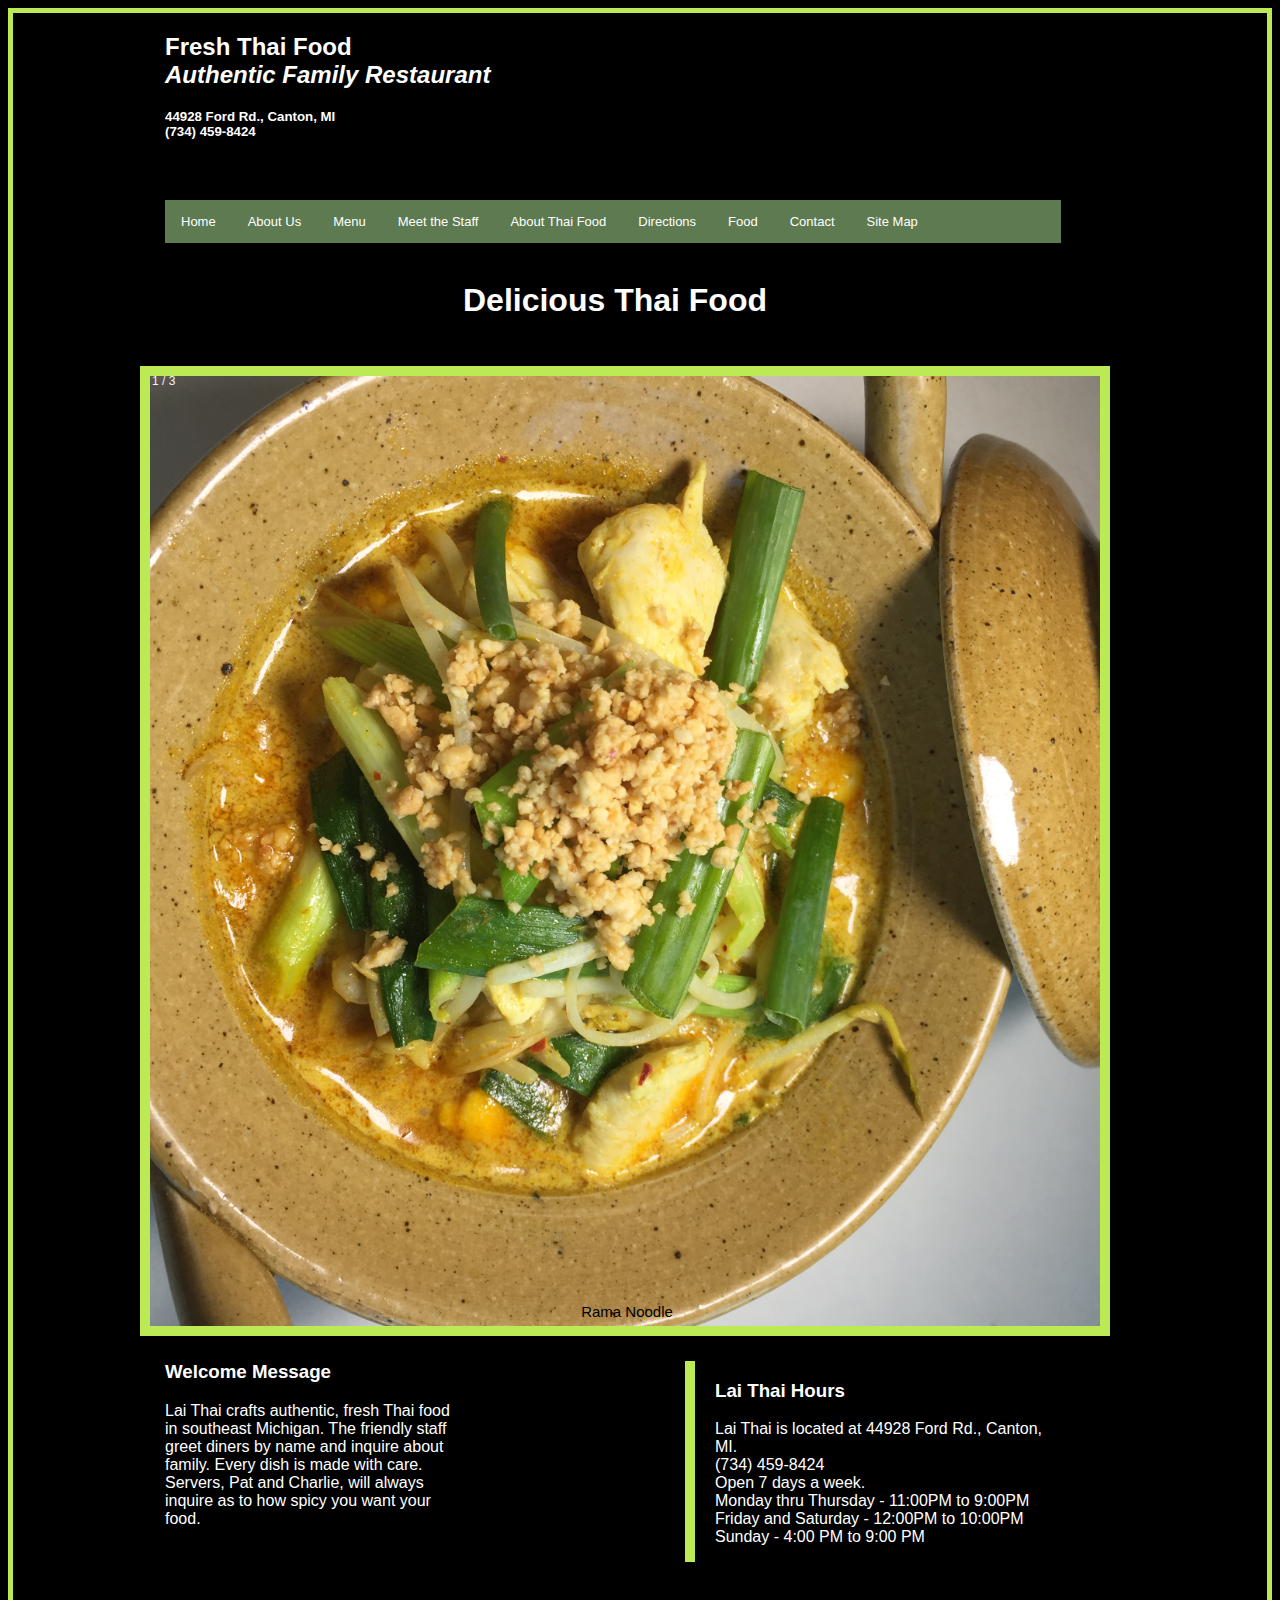
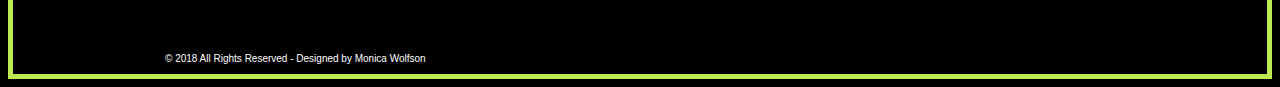
<file: index.html>
<!DOCTYPE html>
	<html>
		<head>
			<title> Lai Thai</title>
				<meta charset="UTF-8">
					<link rel="stylesheet" type="text/css" href="laithai.css">
				<meta name="keywords" content="thailand, food, thai, lai thai, canton, michigan">

			</head>
			<body>
				<div id="page-wrap">
					<header class="header">
							<h2>Fresh Thai Food <br>
								<span>Authentic Family Restaurant</span></h2>
								<h5>44928 Ford Rd., Canton, MI<br>
								(734) 459-8424 </h5>
 						</header>
							<nav>
								<ul>
									<li> <a class="Home" href="laithaimichigan.html"> Home </a> </li>
									<li><a class="About Us" href="aboutus.html"> About Us </a></li>
									<li><a class="Menu" href="menu.html">Menu</a></li>
									<li><a class="Meet The Staff" href="meetthestaff.html">Meet the Staff</a></li>
									<li><a class="About Thai Food" href="aboutthaifood.html">About Thai Food</a></li>
									<li><a class="Directions" href="directions.html">Directions</a></li>
									<li><a class="Food" href="food.html">Food</a></li>
									<li><a class="Contact" href="contactus.html">Contact</a> </li>
									<li><a class="Site Map" href="sitemap.html"> Site Map</a></li>
								</ul>
							</nav>
							<section id="maincontent">
									<h1> Delicious Thai Food </h1>
									<div class="slideshow-container">

									  <!-- Full-width images with number and caption text -->
									  <div class="mySlides fade">
									    <div class="numbertext">1 / 3</div>
									    <img src="./images/ramanoodle.jpg" style="width:100%">
									    <div class="text">Rama Noodle</div>
									  </div>

									  <div class="mySlides fade">
									    <div class="numbertext">2 / 3</div>
									    <img src="./images/img_0351.jpg" style="width:100%">
									    <div class="text">Pineapple Crispy Chicken</div>
									  </div>

									  <div class="mySlides fade">
									    <div class="numbertext">3 / 3</div>
									    <img src= "./images/basilfriedrice.jpg" style="width:100%">
									    <div class="text">Basil Fried Rice</div>
									  </div>

									<script>
									var slideIndex = 0;
										showSlides();
									function showSlides() {
  								  var i;
  								  var slides = document.getElementsByClassName("mySlides");
  								  for (i = 0; i < slides.length; i++) {
      						  slides[i].style.display = "none";
  							  }
    						slideIndex++;
    								if (slideIndex > slides.length) {slideIndex = 1}
    						slides[slideIndex-1].style.display = "block";
    						setTimeout(showSlides, 2000); // Change image every 2 seconds
								}
								</script>
	</section>
							<div class="hours">
									<h3> Lai Thai Hours </h3>
										<p>Lai Thai is located at 44928 Ford Rd., Canton, MI.<br> (734) 459-8424 <br>
											Open 7 days a week. <br>
											Monday thru Thursday - 11:00PM to 9:00PM <br>
											Friday and Saturday - 12:00PM to 10:00PM <br>
											Sunday - 4:00 PM to 9:00 PM</p>
							</div>
							<div class="welcome">
									<h3> Welcome Message </h3>
										<p>Lai Thai crafts authentic, fresh Thai food in southeast
			 							Michigan. The friendly staff greet diners by name and inquire
			 							about family. Every dish is made with care. Servers, Pat and
			 							Charlie, will always inquire as to how spicy you want your food.</p>
							</div>
					<footer>
									<p>&copy; 2018 All Rights Reserved - Designed by Monica Wolfson</p>
					</footer>
							</div>
		</body>
</html>
</file>
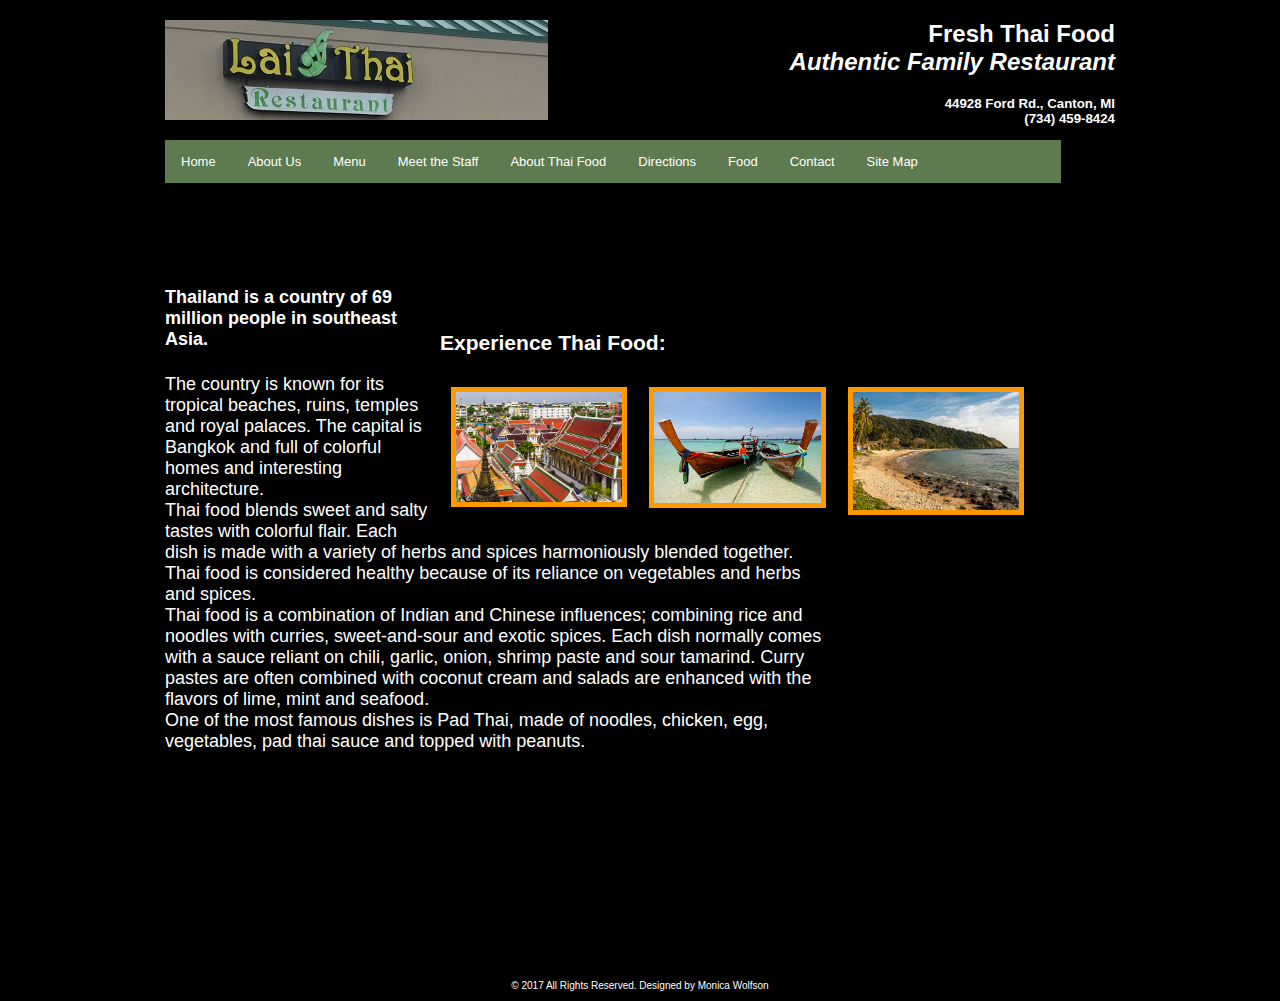
<file: aboutthaifood.html>
<!DOCTYPE html>
<html>
	<head>
		<title>About Thai Food/Lai Thai</title>
			<meta charset="UTF-8">
				<link rel="stylesheet" type="text/css" href="aboutthaifood.css">
			<meta name="keywords" content="thailand, food, thai, lai thai, canton, michigan" />
	</head>
		<body>
			<div id="page-wrap">
				<header class="header">
					<h2>Fresh Thai Food <br>
						<span>Authentic Family Restaurant</span></h2>
							<h5>44928 Ford Rd., Canton, MI<br>
							(734) 459-8424 </h5>
 				</header>
						<nav>
							<ul>
								<li> <a class="home" href="laithaimichigan.html"> Home </a> </li>
								<li><a class="about Us" href="aboutus.html"> About Us </a></li>
								<li><a class="menu" href="menu.html">Menu</a></li>
								<li><a class="meet the Staff" href="meetthestaff.html">Meet the Staff</a></li>
								<li><a class="about thai food" href="aboutthaifood.html">About Thai Food</a></li>
								<li><a class="directions" href="directions.html">Directions</a></li>
								<li><a class="food" href="food.html">Food</a></li>
								<li><a class="contact" href="contactus.html">Contact</a> </li>
								<li><a class="site map" href="sitemap.html"> Site Map</a></li>
						</ul>
					</nav>
				<section id="maincontent">
					<h3> Experience Thai Food: </h3>
						<a href="https://www.flickr.com/photos/kumaravel/9493618641/in/[base64]">
							<img src="./images/thailandrooftops.jpg" alt="Colorful rooftops of Thailand"></a>
						<a href="https://www.flickr.com/photos/71267357@N06/24605696102/in/[base64]">
							<img src="./images/thailandboats.jpg" alt="Boats ashore on beach in Thailand"></a>
						<a href="https://www.flickr.com/photos/132646954@N02/17334056675/in/[base64]">
							<img src="./images/thailandbeach.jpg" alt="Thailand Beach"></a>
				</section>
				<section id="sidebar">
							<br>
							<br>
							<br>
						<h4>Thailand is a country of 69 million people in southeast Asia.</h4>
			 				<p>The country is known for its tropical beaches,
								ruins, temples and royal palaces. The capital is Bangkok and full of colorful homes and interesting architecture. <br>
								Thai food blends sweet and salty tastes with colorful flair. Each dish is made with a variety of herbs and spices
				 				harmoniously blended together. Thai food is considered healthy because of its reliance on vegetables and herbs and spices. <br>
								Thai food is a combination of Indian and Chinese influences; combining rice and noodles with curries, sweet-and-sour and exotic spices. Each dish normally comes with a sauce reliant on chili, garlic, onion, shrimp paste and sour tamarind. Curry pastes are often combined
				 				with coconut cream and salads are enhanced with the flavors of lime, mint and seafood. <br>
				 				One of the most famous dishes is Pad Thai, made of noodles, chicken, egg, vegetables, pad thai sauce and topped with peanuts. </p>
				</section>
		<footer>
							<p>&copy; 2017 All Rights Reserved. Designed by Monica Wolfson</p>
		</footer>
			</div>
	</body>
</html>
</file>
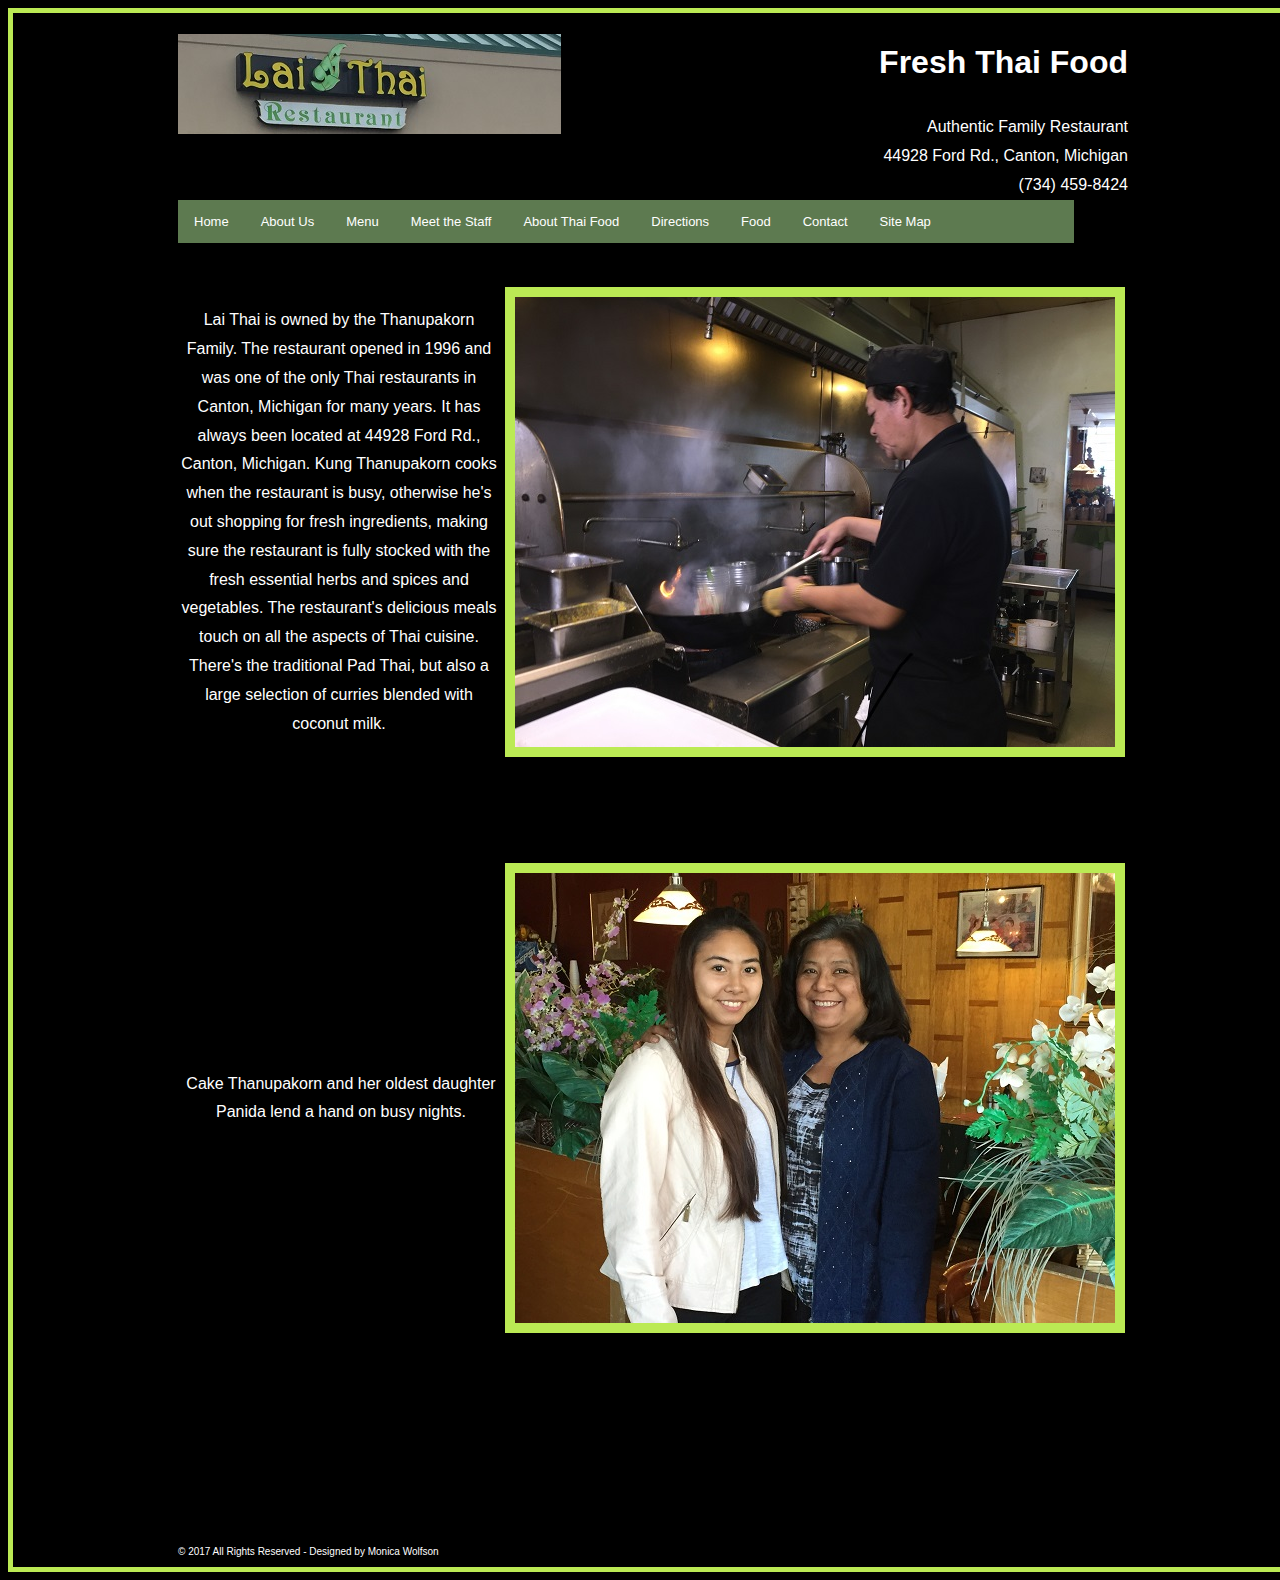
<file: aboutus.html>
<!DOCTYPE html>

<html>
	<head>
		<title> About Us - Lai Thai</title>
			<meta charset="UTF-8">
				<link rel="stylesheet" type="text/css" href="aboutus.css">
		<meta name="keywords" content="thailand, food, thai, lai thai, canton, michigan" />
	</head>
	<body>
			<div id="page-wrap">
				<div class="container">
  <div class="jumbotron">
    <h1> Fresh Thai Food</h1>
    <p>Authentic Family Restaurant <br>
		44928 Ford Rd., Canton, Michigan <br>
	(734) 459-8424</p>
  </div>
</div>
				<nav>
					<ul>
						<li><a class="home" href="laithaimichigan.html"> Home </a></li>
						<li><a class="About Us" href="aboutus.html"> About Us </a></li>
						<li><a class="Menu" href="menu.html">Menu</a></li>
						<li><a class="Meet The Staff" href="meetthestaff.html">Meet the Staff</a></li>
						<li><a class="About Thai Food" href="aboutthaifood.html">About Thai Food</a></li>
						<li><a class="Directions" href="directions.html">Directions</a></li>
						<li><a class="Food" href="food.html">Food</a></li>
						<li><a class="Contact" href="contactus.html">Contact</a> </li>
						<li><a class="Site Map" href="sitemap.html"> Site Map</a></li>
				</ul>
			</nav>
<table>
				<tr>
						<td> Lai Thai is owned by the Thanupakorn Family. The restaurant opened in 1996 and was one of the only Thai restaurants in Canton, Michigan for many years. It has always been located at 44928 Ford Rd., Canton, Michigan. Kung Thanupakorn cooks when the restaurant is busy, otherwise he's out shopping for fresh ingredients, making sure the restaurant is fully stocked with the fresh essential herbs and spices and vegetables. The restaurant's delicious meals touch on all the aspects of Thai cuisine. There's the traditional Pad Thai, but also a large selection of curries blended with coconut milk. <td>
						<td> <img src="./images/kung2.jpg" alt="Kung Thanupakorn is the owner of Lai Thai in Canton, Michigan."></td>
				</tr>
</table>
<table>
				<tr>
						<td>Cake Thanupakorn and her oldest daughter Panida lend a hand on busy nights. </td>
						<td> <img src="./images/panidaandmom2.jpg" alt="Cake Thanupakorn owns Lai Thai with her husband, Kung. Panida is her oldest daughter.">
</table>
	<footer>
								<p>&copy; 2017 All Rights Reserved - Designed by Monica Wolfson</p>
	</footer>
			</div>
</body>
</html>
</file>
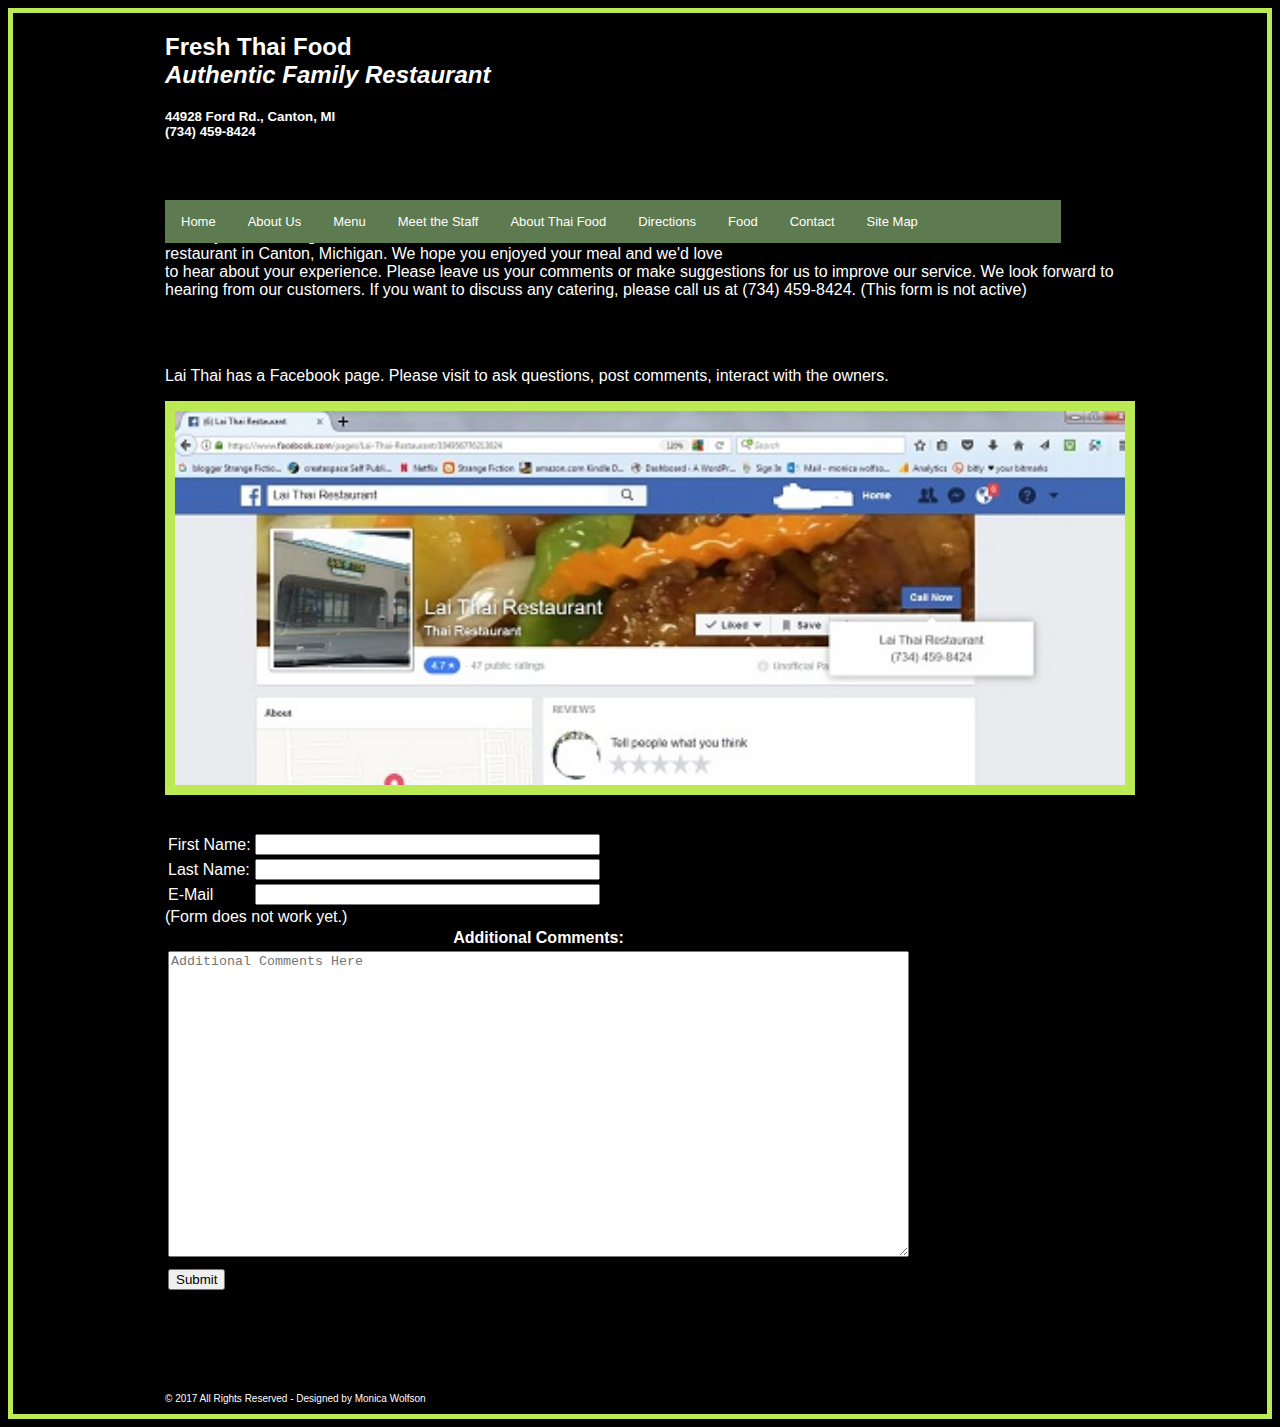
<file: contactus.html>
<!DOCTYPE html>
	<html>
		<head>
			<title> Lai Thai</title>
				<meta charset="UTF-8">
					<link rel="stylesheet" type="text/css" href="laithai.css">
				<meta name="keywords" content="thailand, food, thai, lai thai, canton, michigan" />
			</head>
			<body>
				<div id="page-wrap">
					<header class="header">
							<h2>Fresh Thai Food <br>
								<span>Authentic Family Restaurant</span></h2>
								<h5>44928 Ford Rd., Canton, MI<br>
								(734) 459-8424 </h5>
 						</header>
							<nav>
								<ul>
									<li> <a class="Home" href="laithaimichigan.html"> Home </a> </li>
									<li><a class="About Us" href="aboutus.html"> About Us </a></li>
									<li><a class="Menu" href="menu.html">Menu</a></li>
									<li><a class="Meet The Staff" href="meetthestaff.html">Meet the Staff</a></li>
									<li><a class="About Thai Food" href="aboutthaifood.html">About Thai Food</a></li>
									<li><a class="Directions" href="directions.html">Directions</a></li>
									<li><a class="Food" href="food.html">Food</a></li>
									<li><a class="Contact" href="contactus.html">Contact</a> </li>
									<li><a class="Site Map" href="sitemap.html"> Site Map</a></li>
								</ul>
							</nav>
								<p id="remarks"> Thank you for visiting Lai Thai, the authentic, fresh Thai food<br>
			 					restaurant in Canton, Michigan. We hope you enjoyed your meal and we'd love <br>
								to hear about your experience. Please leave us your comments or make
								suggestions for us to improve our service. We look forward to hearing from our customers.
								If you want to discuss any catering, please call us at (734) 459-8424. (This form is not active)</p>
									<br>
									<br>
								<p> Lai Thai has a Facebook page. Please visit to ask questions, post comments, interact with the owners. </p>
									<a href="https://www.facebook.com/pages/Lai-Thai-Restaurant/104956776213824">
										<img src="./images/facebook.jpg" alt="This is a link to Lai Thai's Facebook page."></a>
									<br>
									<br>
				<table>
						<tr>
							<td>First Name:</td>
							<td ><input name="username" type="text" size="40"></td>
						</tr>
						<tr>
							<td>Last Name:</td>
							<td><input name="username" type="text" size="40"></td>
						</tr>
						<tr>
							<td>E-Mail</td>
							<td><input name="E-mail" type="text" size="40"></td>
						</tr>
				</table>
				<table id="textarea">
						<tr>
							<th >Additional Comments:</th>
						</tr>
						<tr>
							<td><textarea rows="20" cols="90" placeholder="Additional Comments Here"></textarea></td>
						</tr>
						<tr> (Form does not work yet.)
				</table>
				<table id="comments">
						<tr>
							<td class="label_col">
								<input name="submit" type="submit" value="Submit">
							</td>
						</tr>
						</table>
		<footer>
							<p>&copy; 2017 All Rights Reserved - Designed by Monica Wolfson</p>
		</footer>
			</div>
		</form>
	</body>
</html>
</file>
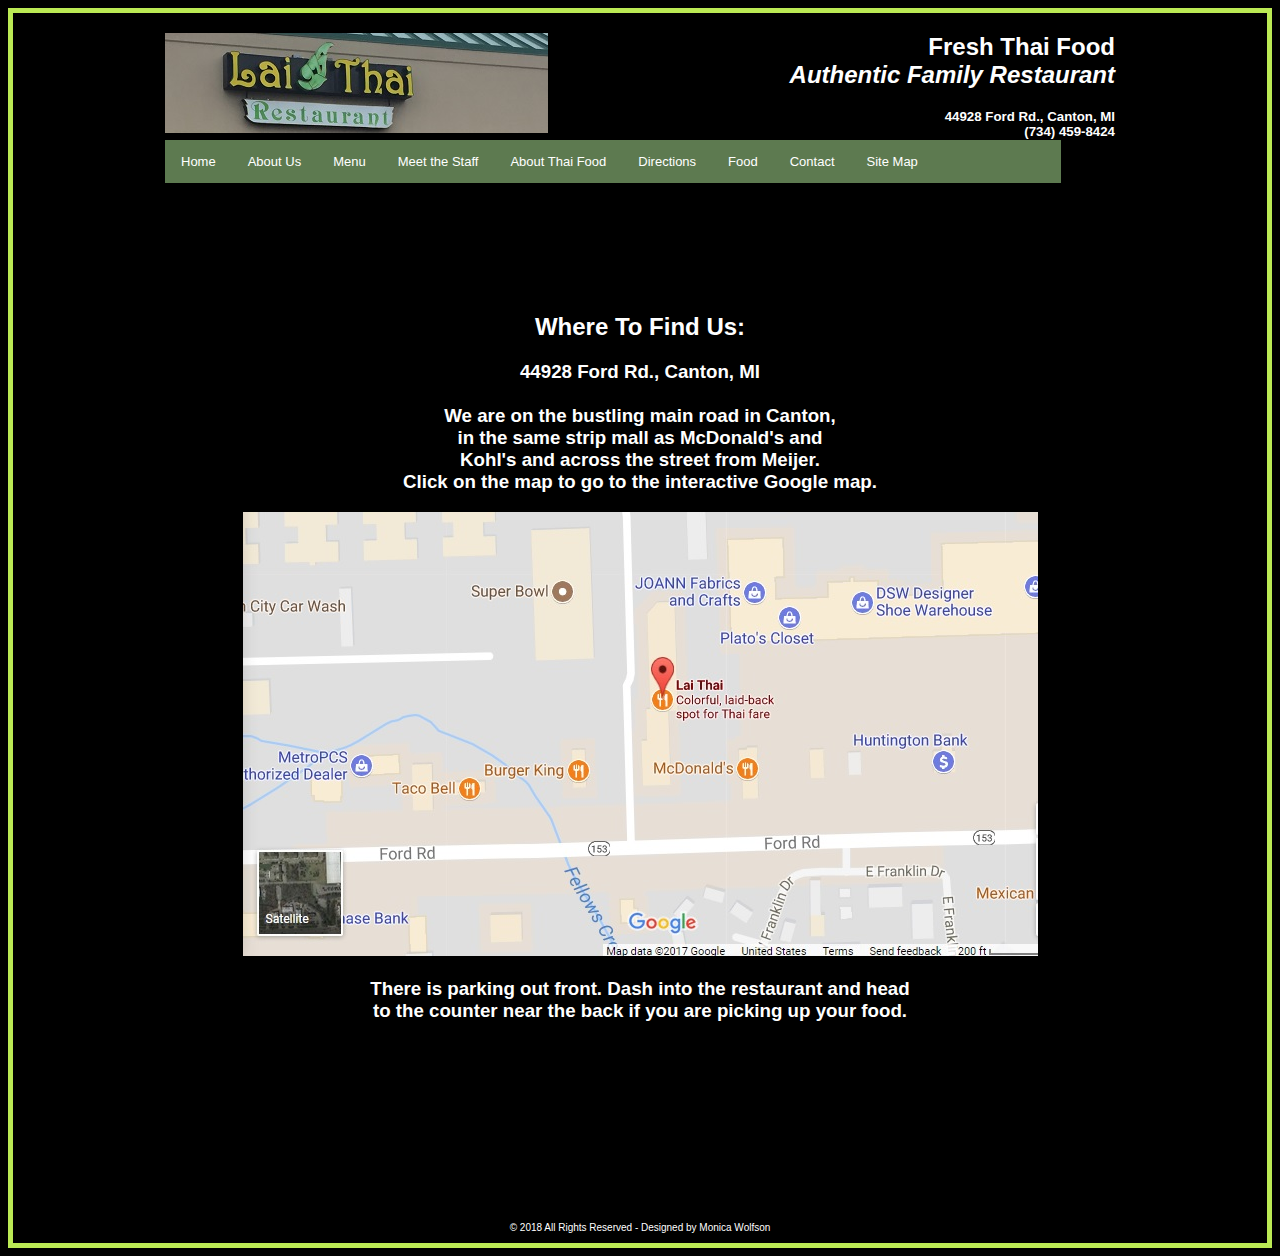
<file: directions.html>
<!DOCTYPE html>
<html>
	<head>
		<title> Lai Thai</title>
			<meta charset="UTF-8">
				<link rel="stylesheet" type="text/css" href="directions.css">
			<meta name="keywords" content="thailand, food, thai, lai thai,canton, michigan">
	</head>
	<body>
			<div id="page-wrap">
				<header>
					<h2>Fresh Thai Food <br>
						<span>Authentic Family Restaurant</span></h2>
						<h5>44928 Ford Rd., Canton, MI<br>
							(734) 459-8424 </h5>
 				</header>
				<nav>
					<ul>
						<li><a class="Home" href="laithaimichigan.html"> Home </a></li>
						<li><a class="About Us" href="aboutus.html"> About Us </a></li>
						<li><a class="Menu" href="menu.html">Menu</a></li>
						<li><a class="Meet The Staff" href="meetthestaff.html">Meet the Staff</a></li>
						<li><a class="About Thai Food" href="aboutthaifood.html">About Thai Food</a></li>
						<li><a class="Directions" href="directions.html">Directions</a></li>
						<li><a class="Food" href="food.html">Food</a></li>
						<li><a class="Contact" href="contactus.html">Contact</a> </li>
						<li><a class="Site Map" href="sitemap.html"> Site Map</a></li>
					</ul>
				</nav>
			<div class="map">
					<h2> Where To Find Us: </h2>
						<h3>44928 Ford Rd., Canton, MI<br> <br>
							We are on the bustling main road in Canton, <br>
							in the same strip mall as McDonald's and <br>
							Kohl's and across the street from Meijer. <br>
							Click on the map to go to the interactive Google map.</h3>
								<a href="https://www.google.com/maps/place/lai+thai/@42.3231243,-83.4851749,17z/data=!3m1!4b1!4m5!3m4!1s0x883b53a1f56e8749:0x960c9caddcbc222c!8m2!3d42.3231243!4d-83.4829862">
									<img src="./images/map.jpg" alt="This is a Google Map showing the location of Lai Thai."></a>
										<br>
								<h3>There is parking out front. Dash into the restaurant and head<br>
				 				to the counter near the back if you are picking up your food. </h3>
				</div>
		<footer>
						<p>&copy; 2018 All Rights Reserved - Designed by Monica Wolfson</p>
		</footer>
				</div>
	</body>
</html>
</file>
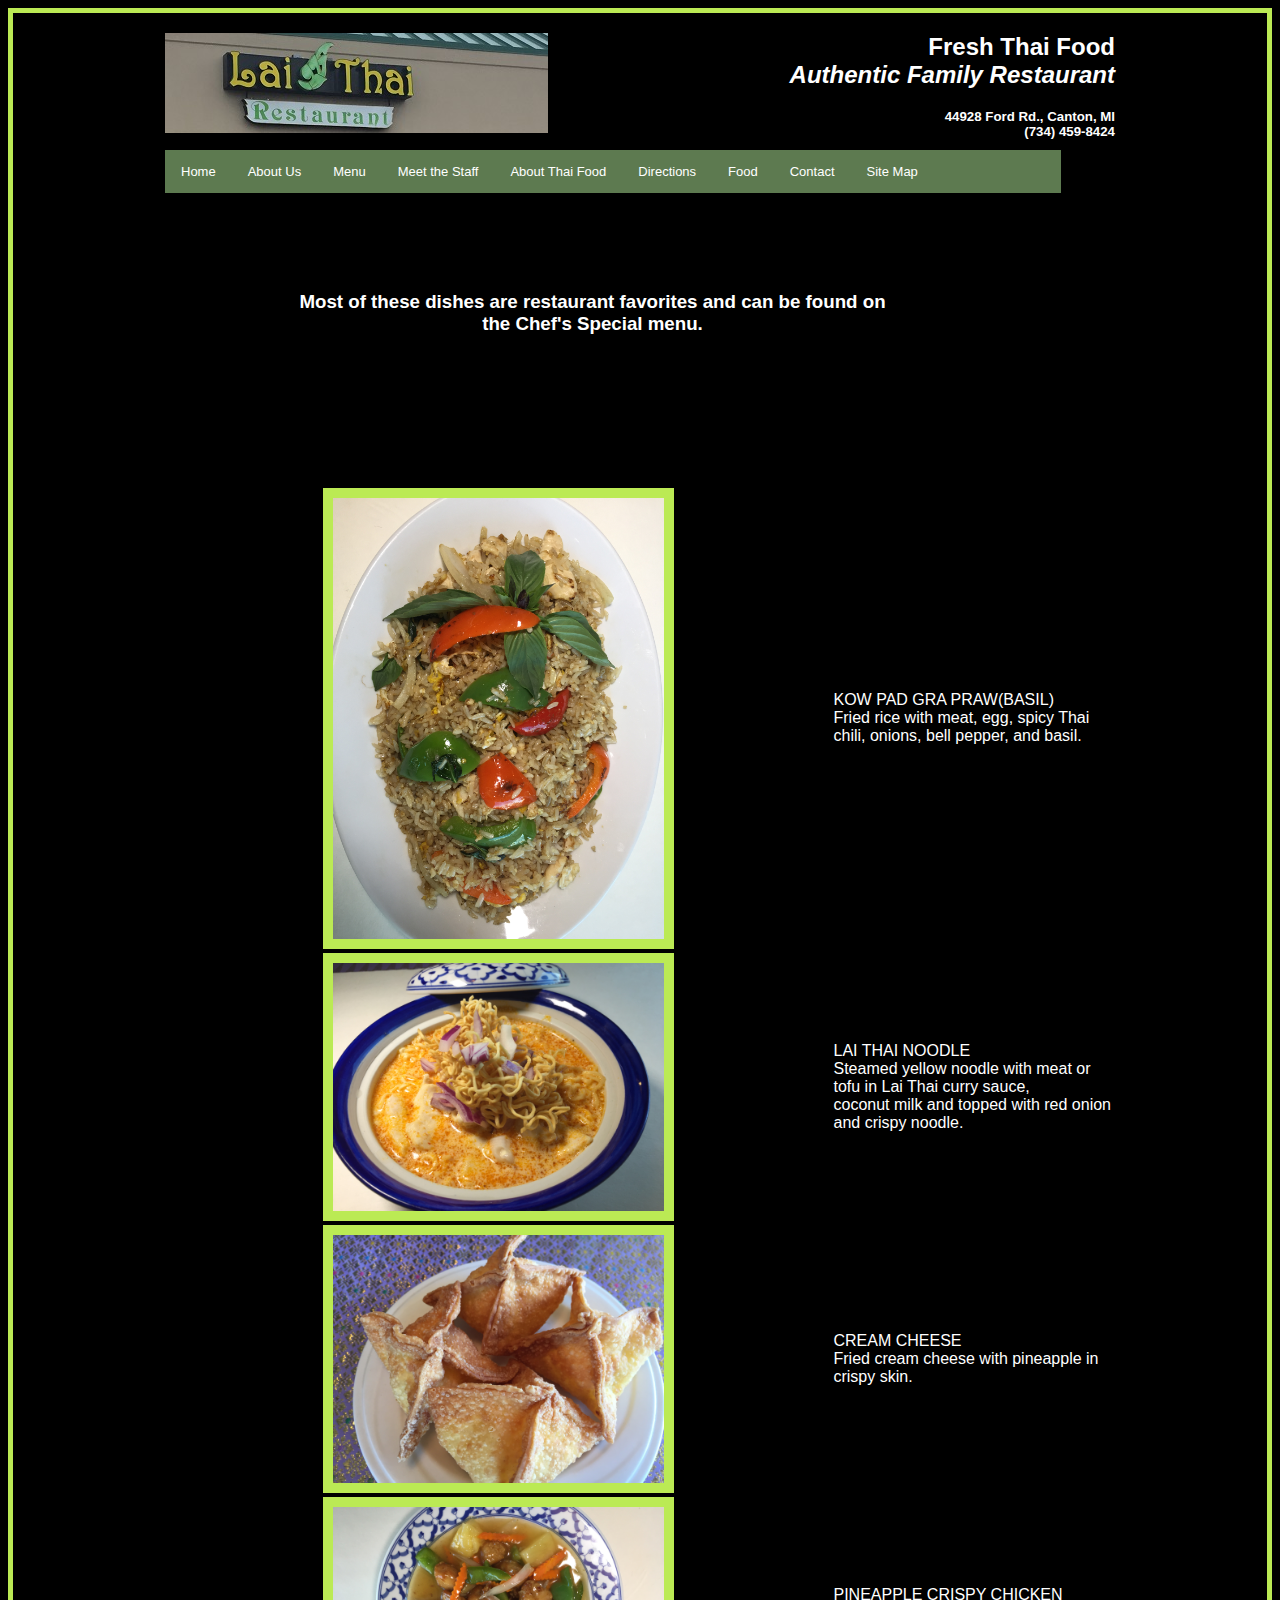
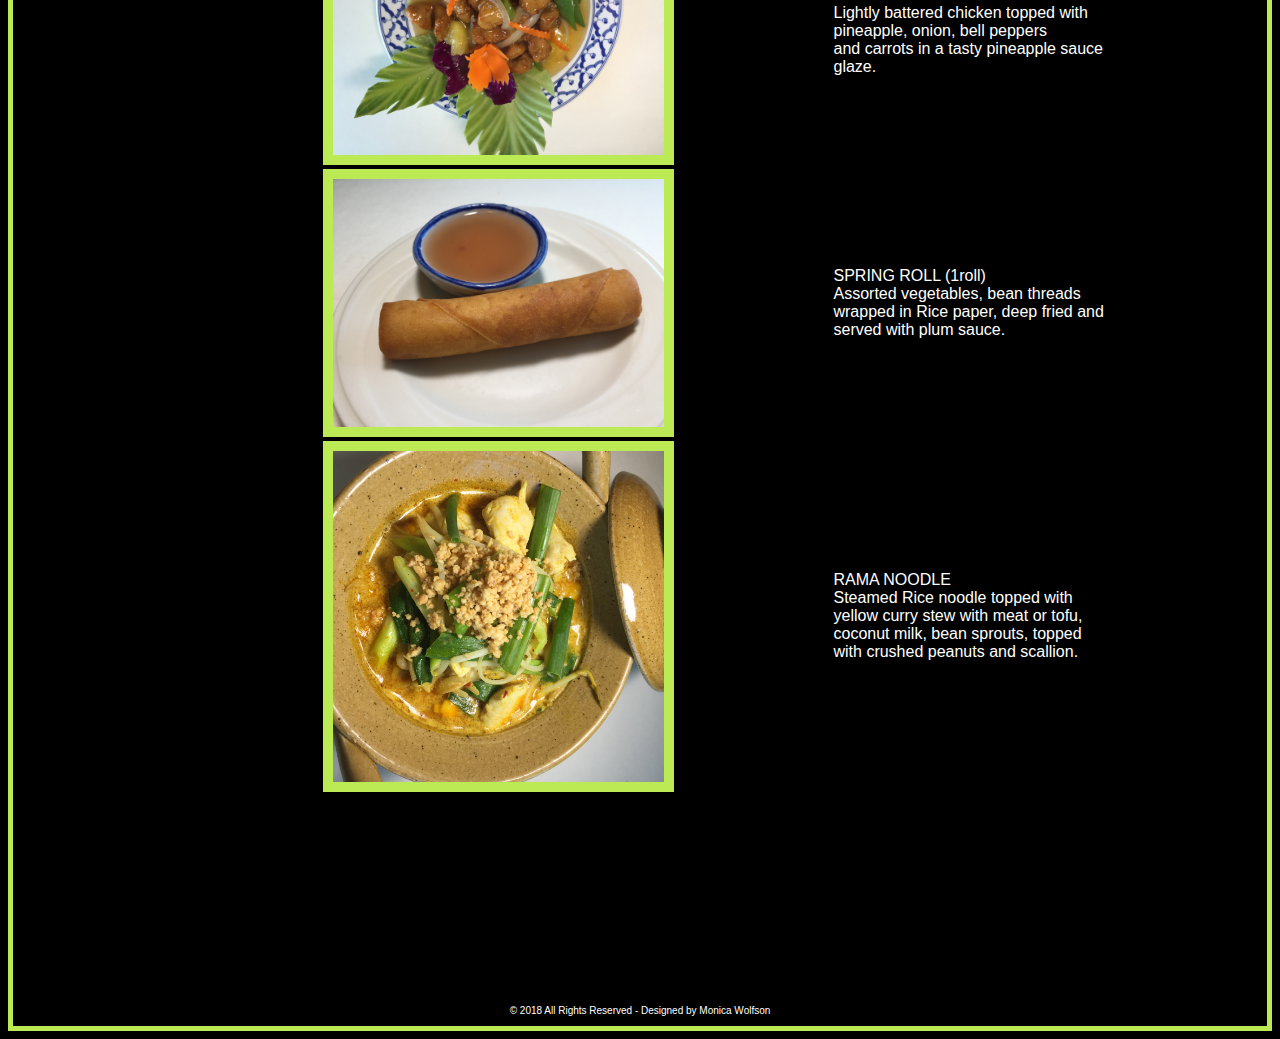
<file: food.html>
﻿<!DOCTYPE html>

<html>
	<head>
		<title> Food-Lai Thai</title>
			<meta charset="UTF-8">
		<link rel="stylesheet" type="text/css" href="food.css">
			<meta name="keywords" content="thailand, food, thai, lai thai, canton, michigan" />
	</head>
	<body>
		<div id="page-wrap">
			<header class="header">
				<h2>Fresh Thai Food <br>
					<span>Authentic Family Restaurant</span></h2>
					<h5>44928 Ford Rd., Canton, MI<br>
						(734) 459-8424 </h5>
 			</header>
			<nav>
				<ul>
					<li> <a class="Home" href="laithaimichigan.html"> Home </a> </li>
					<li><a class="About Us" href="aboutus.html"> About Us </a></li>
					<li><a class="Menu" href="menu.html">Menu</a></li>
					<li><a class="Meet The Staff" href="meetthestaff.html">Meet the Staff</a></li>
					<li><a class="About Thai Food" href="aboutthaifood.html">About Thai Food</a></li>
					<li><a class="Directions" href="directions.html">Directions</a></li>
					<li><a class="Food" href="food.html">Food</a></li>
					<li><a class="Contact" href="contactus.html">Contact</a> </li>
					<li><a class="Site Map" href="sitemap.html"> Site Map</a></li>
				</ul>
			</nav>
						<br>
						<h3 class="caption"> Most of these dishes are restaurant favorites and can be found on<br>
				 		the Chef's Special menu. </h3>
				<table>
					<tr>
						<td><img src="./images/basilfriedrice.jpg" alt="This is an image of basil chicken."></td>
						<td> KOW PAD GRA PRAW(BASIL)<br>
									Fried rice with meat, egg, spicy Thai chili,
									onions, bell pepper, and basil. </td>
					</tr>
					<tr>
						<td><img src="./images/laithainoodle.jpg" alt=" This is an image of Rama Noodles."> </td>
						<td class="caption"> LAI THAI NOODLE<br>
		  								Steamed yellow noodle with meat or tofu in Lai Thai curry sauce,<br>
											coconut milk and topped with red onion and crispy noodle. </td>
						</tr>
						<tr>
							<td><img src="./images/stuffedcreamcheese.jpg" alt="This is Cream cheese puffs."> </td>
							<td class="caption">CREAM CHEESE <br>
								Fried cream cheese with pineapple in crispy skin.</td>
						</tr>
						<tr> <td> <img src="./images/img_0351.jpg" alt="This is Crispy pineapple chicken."> </td>
									<td class="caption"> PINEAPPLE CRISPY CHICKEN<br>
											Lightly battered chicken topped with pineapple, onion, bell peppers<br>
											 and carrots in a tasty pineapple sauce glaze.</td>
						<tr>
									<td>
										<img src="./images/springroll.jpg" alt="This is a springroll."> </td>
									<td class="caption"> SPRING ROLL (1roll) <br>
											Assorted vegetables, bean threads wrapped in
											Rice paper, deep fried and served with plum sauce.</td>
						</tr>
						<tr>
									<td><img src="./images/ramanoodle.jpg" alt="This is Rama Noodle."></td>
									<td class="caption"> RAMA NOODLE <br>
										Steamed Rice noodle topped with yellow curry stew with meat
										or tofu, coconut milk, bean sprouts, topped with crushed peanuts and scallion. </td>
						</tr>
					</table>
			<footer>
									<p>&copy; 2018 All Rights Reserved - Designed by Monica Wolfson</p>
			</footer>
			</div>
		</body>
</html>
</file>
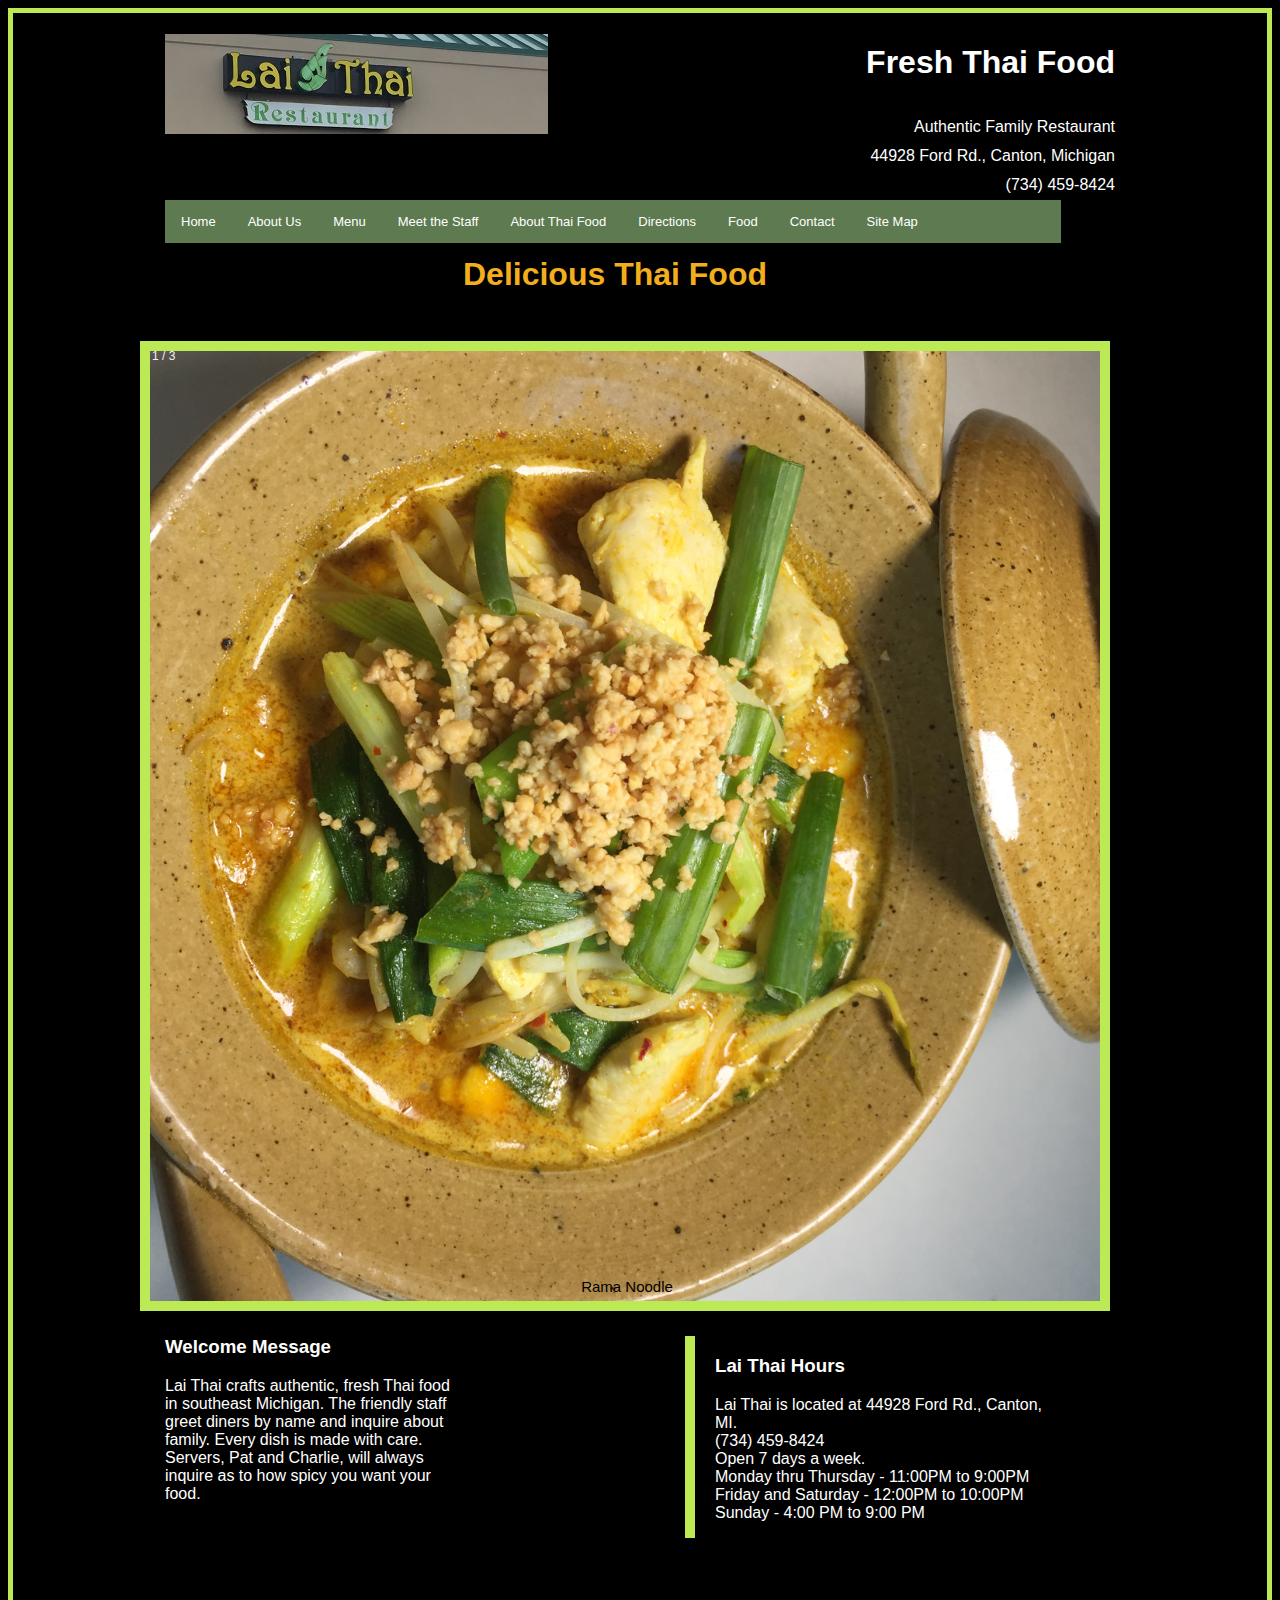
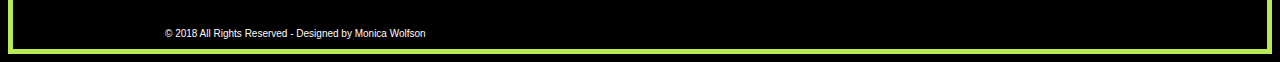
<file: laithaimichigan.html>
<!DOCTYPE html>
	<html>
		<head>
					<title> Lai Thai</title>
				<meta charset="UTF-8">
					<link rel="stylesheet" type="text/css" href="laithai.css">
				<meta name="keywords" content="thailand, food, thai, lai thai, canton, michigan" />
			</head>
			<body>
				<div id="page-wrap">
					<div class="container">
		<div class="jumbotron">
			<h1 class="fresh"> Fresh Thai Food</h1>
			<p>Authentic Family Restaurant <br>
			44928 Ford Rd., Canton, Michigan <br>
		(734) 459-8424</p>
		</div>
	</div>
					<nav>
								<ul>
									<li> <a class="Home" href="laithaimichigan.html"> Home </a> </li>
									<li><a class="About Us" href="aboutus.html"> About Us </a></li>
									<li><a class="Menu" href="menu.html">Menu</a></li>
									<li><a class="Meet The Staff" href="meetthestaff.html">Meet the Staff</a></li>
									<li><a class="About Thai Food" href="aboutthaifood.html">About Thai Food</a></li>
									<li><a class="Directions" href="directions.html">Directions</a></li>
									<li><a class="Food" href="food.html">Food</a></li>
									<li><a class="Contact" href="contactus.html">Contact</a> </li>
									<li><a class="Site Map" href="sitemap.html"> Site Map</a></li>
								</ul>
							</nav>
							<section id="maincontent">
									<h1 class="delicious"> Delicious Thai Food </h1>
									<!-- Slideshow container -->
									<div class="show">
									<div class="slideshow-container">
									  <!-- Full-width images with number and caption text -->
									  <div class="mySlides fade">
									    <div class="numbertext">1 / 3</div>
									    <img src="./images/ramanoodle.jpg" style="width:100%">
									    <div class="text">Rama Noodle</div>
									  </div>

									  <div class="mySlides fade">
									    <div class="numbertext">2 / 3</div>
									    <img src="./images/img_0351.jpg" style="width:100%">
									    <div class="text">Pineapple Crispy Chicken</div>
									  </div>

									  <div class="mySlides fade">
									    <div class="numbertext">3 / 3</div>
									    <img src= "./images/basilfriedrice.jpg" style="width:100%">
									    <div class="text">Basil Fried Rice</div>
									  </div>
								</div>
									<script>
									var slideIndex = 0;
										showSlides();
									function showSlides() {
  								  var i;
  								  var slides = document.getElementsByClassName("mySlides");
  								  for (i = 0; i < slides.length; i++) {
      						  slides[i].style.display = "none";
  							  }
    						slideIndex++;
    								if (slideIndex > slides.length) {slideIndex = 1}
    						slides[slideIndex-1].style.display = "block";
    						setTimeout(showSlides, 3000); // Change image every 2 seconds
								}
								</script>
	</section>
							<div class="hours">
									<h3> Lai Thai Hours </h3>
										<p>Lai Thai is located at 44928 Ford Rd., Canton, MI.<br> (734) 459-8424 <br>
											Open 7 days a week. <br>
											Monday thru Thursday - 11:00PM to 9:00PM <br>
											Friday and Saturday - 12:00PM to 10:00PM <br>
											Sunday - 4:00 PM to 9:00 PM</p>
							</div>
							<div class="welcome">
									<h3> Welcome Message </h3>
										<p>Lai Thai crafts authentic, fresh Thai food in southeast
			 							Michigan. The friendly staff greet diners by name and inquire
			 							about family. Every dish is made with care. Servers, Pat and
			 							Charlie, will always inquire as to how spicy you want your food.</p>
							</div>
					<footer>
									<p>&copy; 2018 All Rights Reserved - Designed by Monica Wolfson</p>
					</footer>
							</div>
		</body>
</html>
</file>
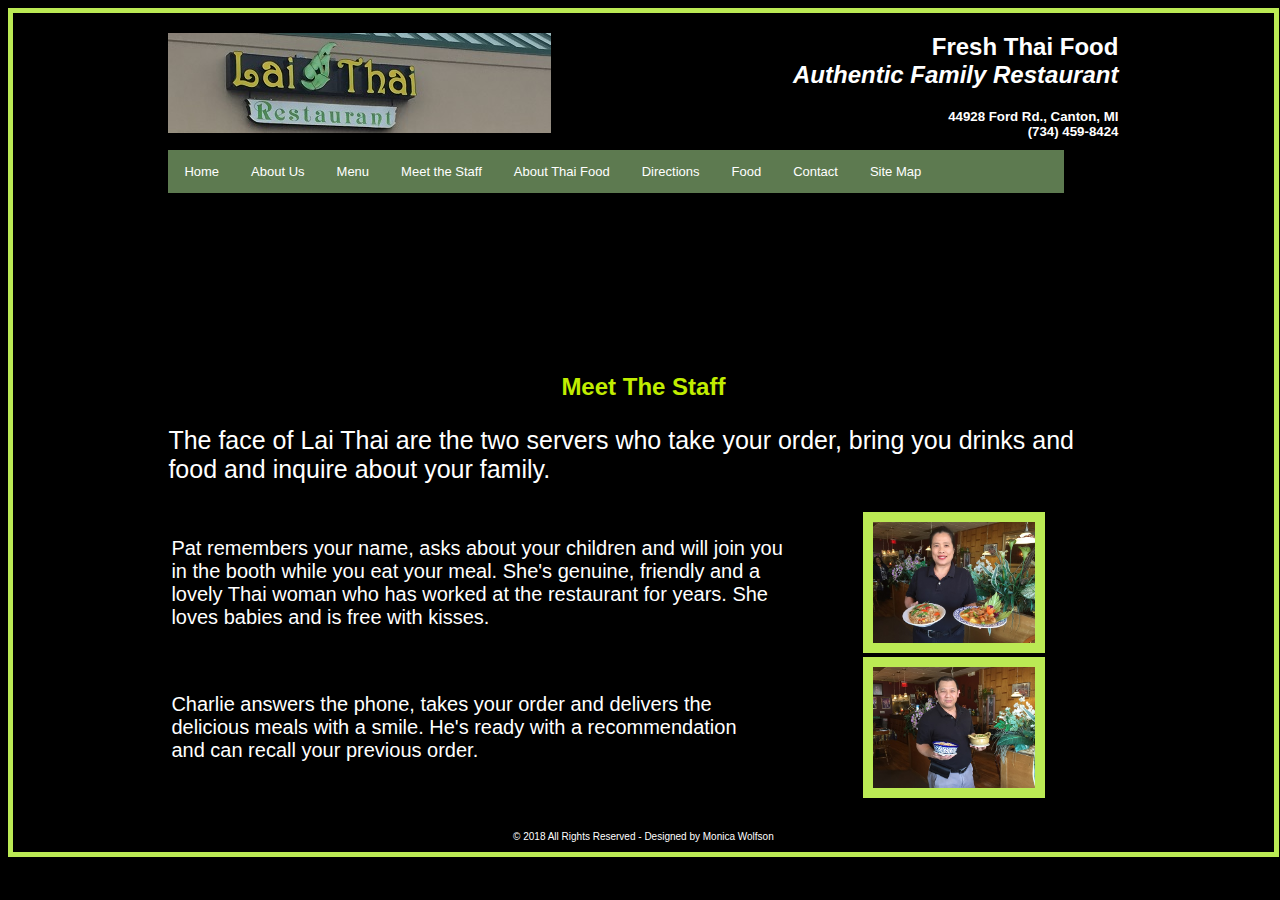
<file: meetthestaff.html>
<!DOCTYPE html>

<html>
	<head>
		<title> Meet The Staff-Lai Thai</title>
			<meta charset="UTF-8">
		<link rel="stylesheet" type="text/css" href="meetthestaff.css">
			<meta name="keywords" content="thailand, food, thai, lai thai, canton, michigan" />
	</head>
		<body>
			<div id="page-wrap">
				<header class="header">
						<h2>Fresh Thai Food <br>
							<span>Authentic Family Restaurant</span></h2>
							<h5>44928 Ford Rd., Canton, MI<br>
								(734) 459-8424 </h5>
 				</header>
					<nav>
						<ul>
							<li> <a class="Home" href="laithaimichigan.html"> Home </a> </li>
							<li><a class="About Us" href="aboutus.html"> About Us </a></li>
							<li><a class="Menu" href="menu.html">Menu</a></li>
							<li><a class="Meet The Staff" href="meetthestaff.html">Meet the Staff</a></li>
							<li><a class="About Thai Food" href="aboutthaifood.html">About Thai Food</a></li>
							<li><a class="Directions" href="directions.html">Directions</a></li>
							<li><a class="Food" href="food.html">Food</a></li>
							<li><a class="Contact" href="contactus.html">Contact</a> </li>
							<li><a class="Site Map" href="sitemap.html"> Site Map</a></li>
						</ul>
					</nav>
					<section>
						<h2> Meet The Staff </h2>
							<p> The face of Lai Thai are the two servers who take your order, bring you drinks and food and inquire about your family.</p>
					</section>
				<table>
					<tr>
						<td> Pat remembers your name, asks about your children and will join you <br>
				 		in the booth while you eat your meal. She's genuine, friendly and a <br>
				  	lovely Thai woman who has worked at the restaurant for years. She loves
					 	babies and is free with kisses. </td>
					 <td> <img src="./images/pat.jpg" alt="Pat is a waitress at Lai Thai in Canton, Michigan."> </td>
				 </tr>
				 <tr>
					 <td>Charlie answers the phone, takes your order and delivers the <br>
			 		 	delicious meals with a smile. He's ready with a recommendation <br>
			 	 		and can recall your previous order.</td>
						<td><img src="./images/charlie.jpg" alt="Charlie is a waiter at Lai Thai in Canton, Michigan, and the brother of the restaurant owner.">
						</td>
					</tr>
				</table>
			<footer>
						<p>&copy; 2018 All Rights Reserved - Designed by Monica Wolfson</p>
			</footer>
				</div>
		</body>
</html>
</file>
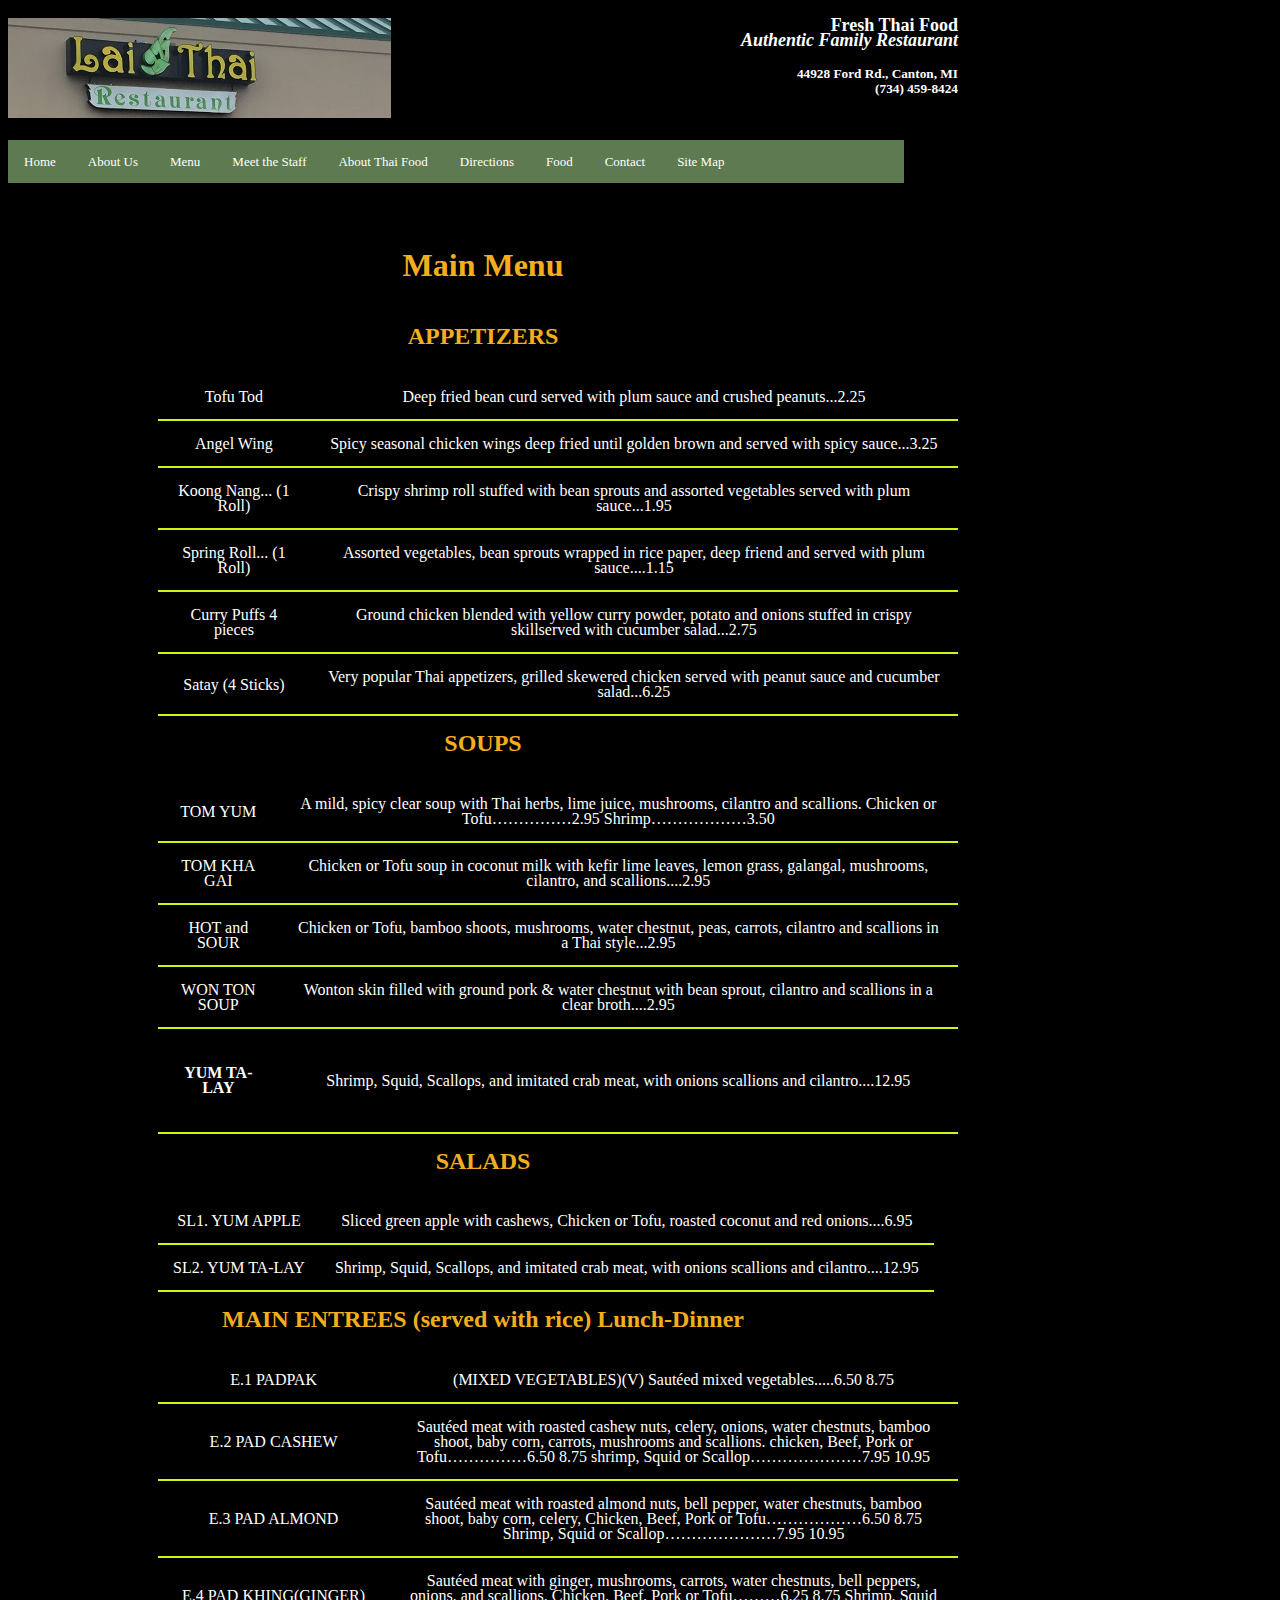
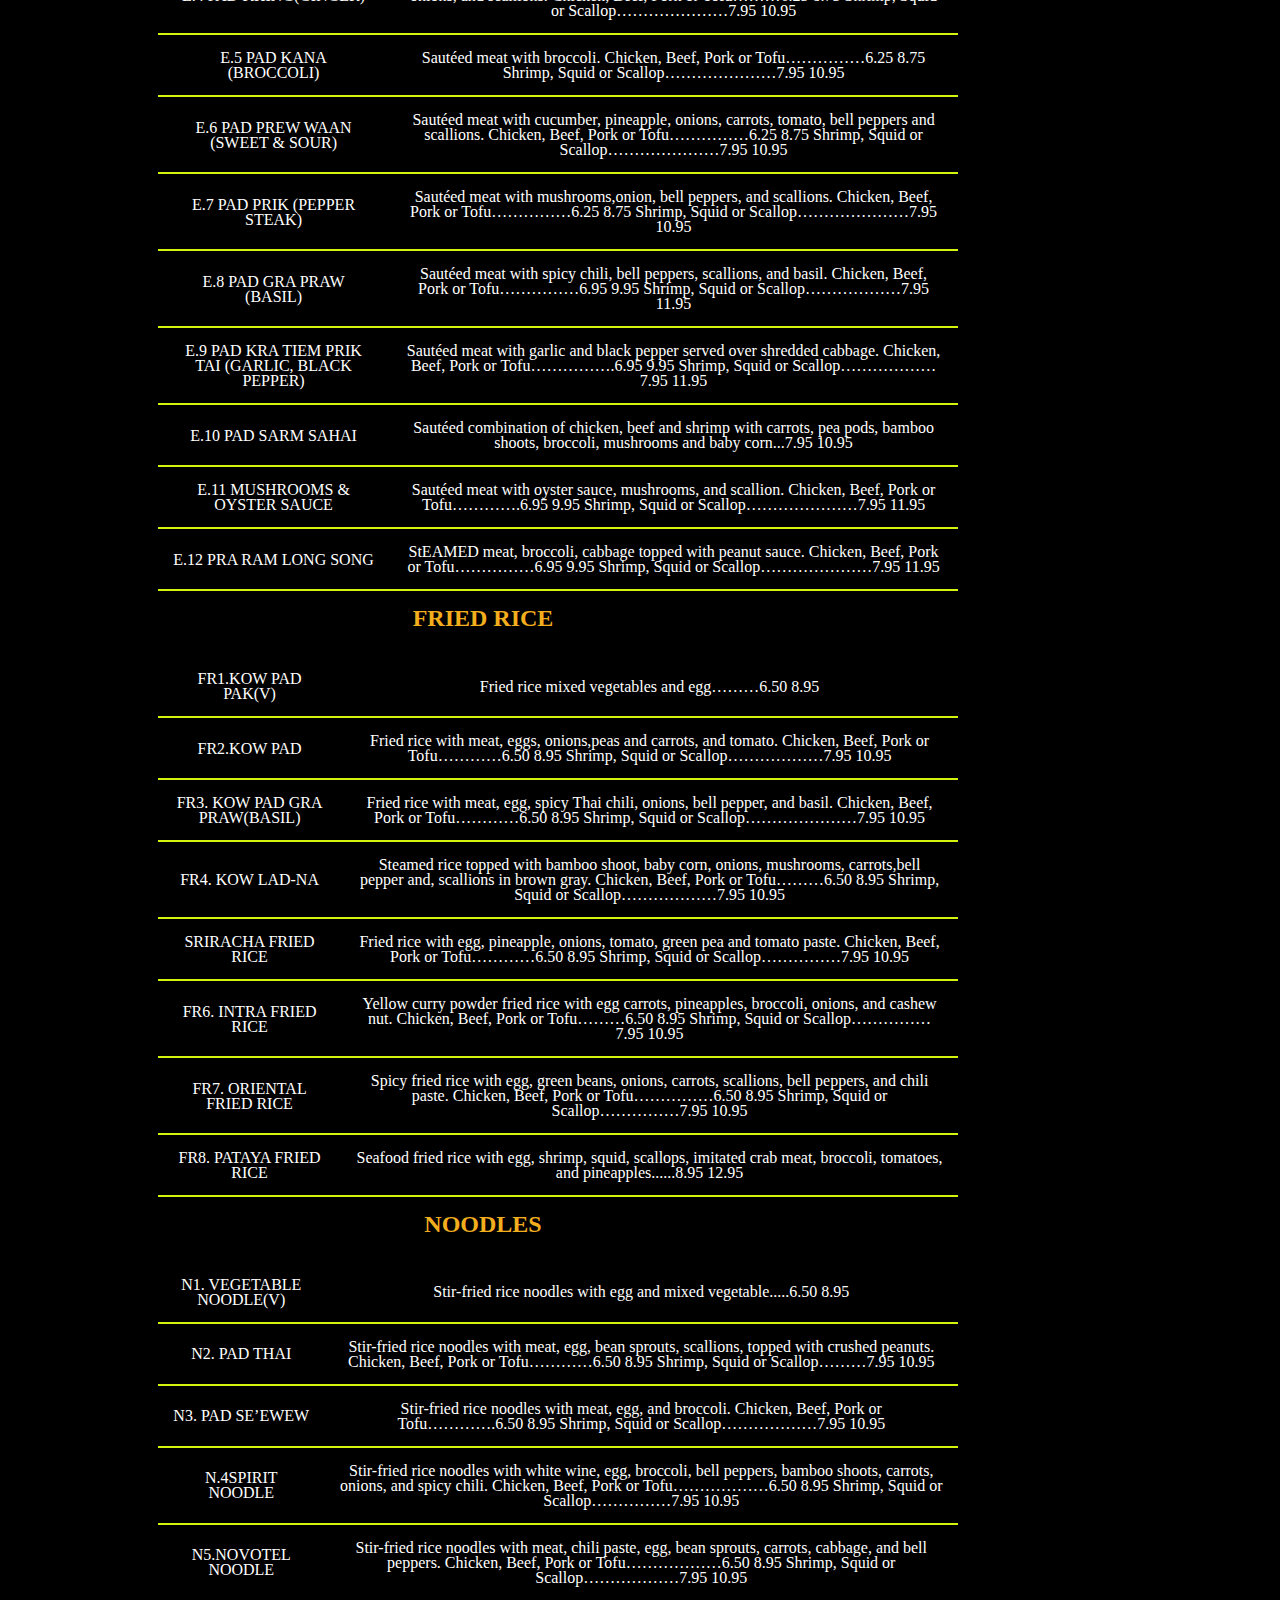
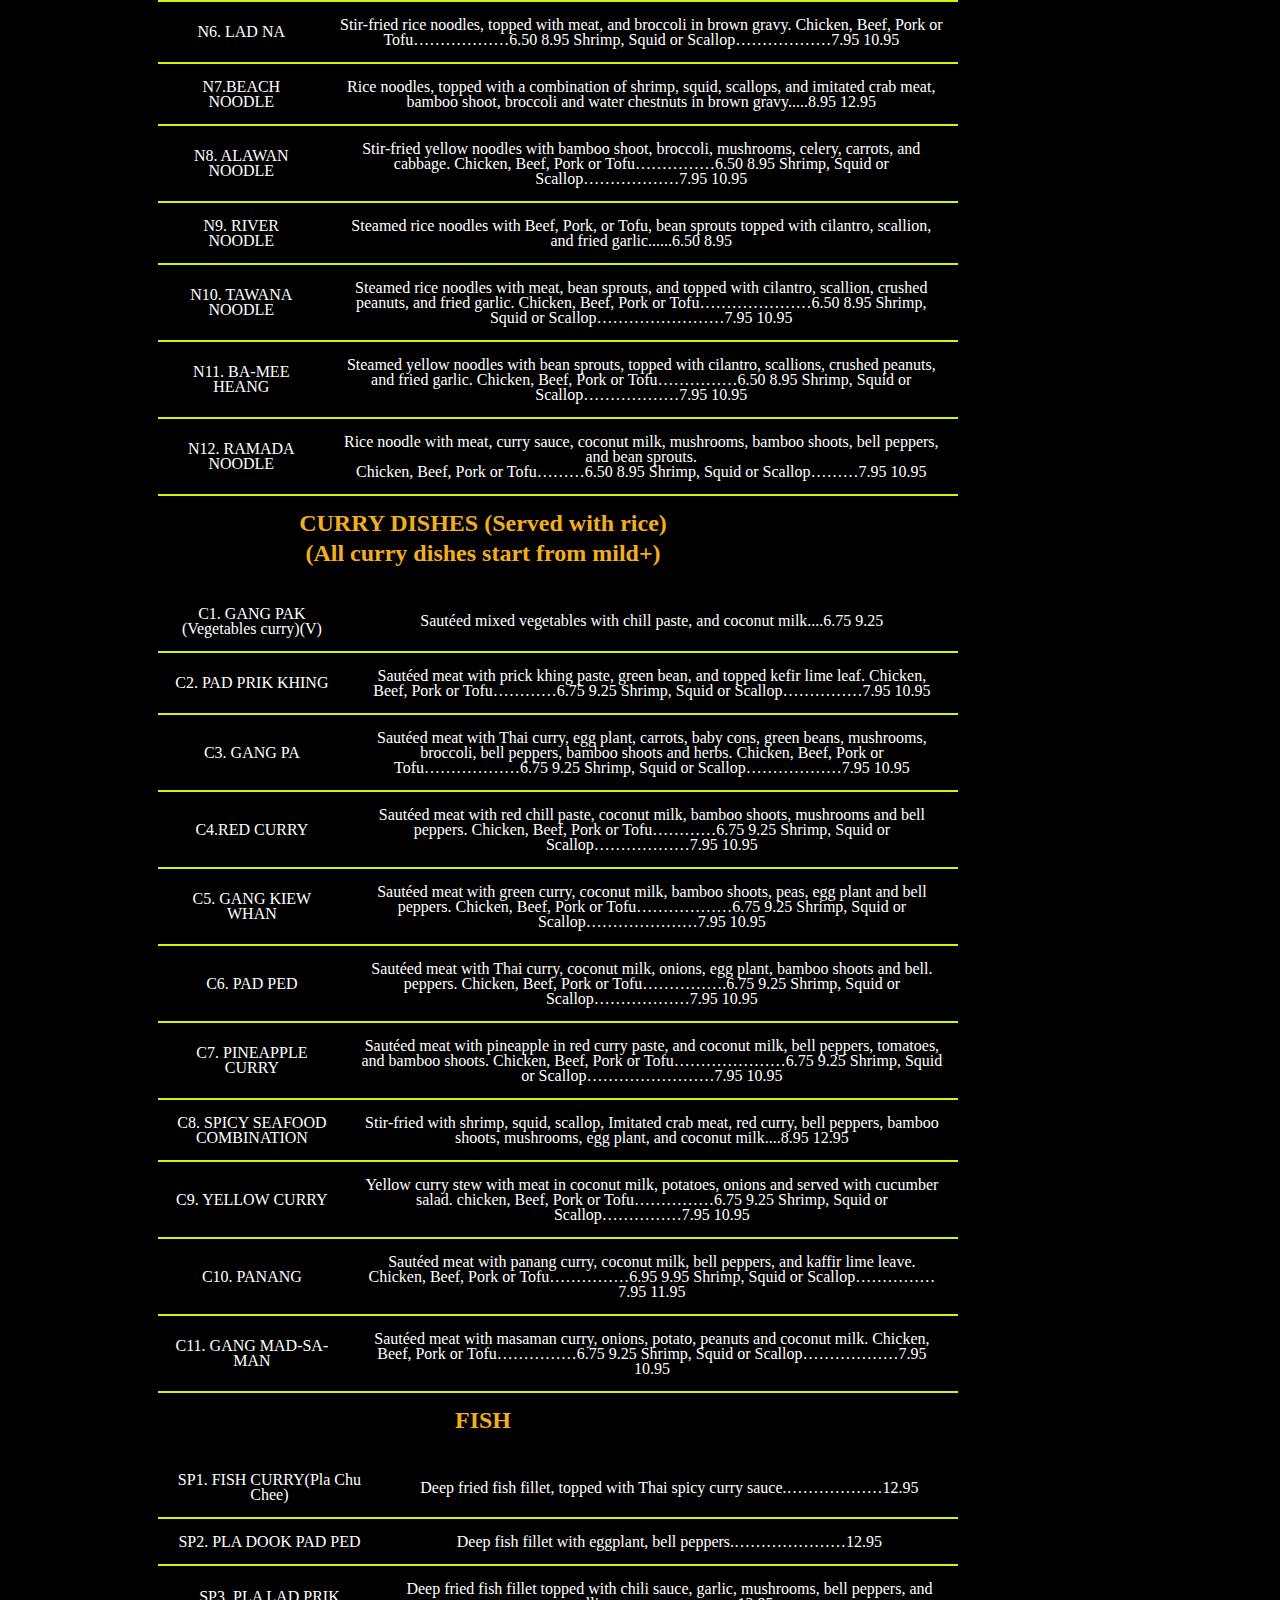
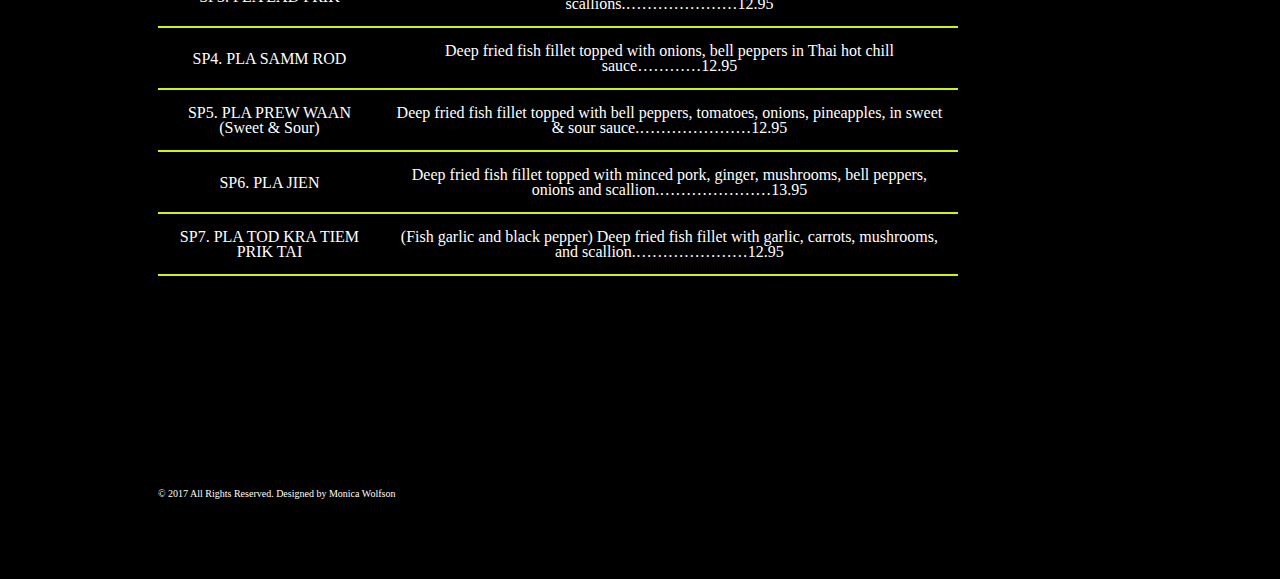
<file: menu.html>
﻿<!DOCTYPE html>
<html>
	<head>
		<title>Menu/Lai Thai</title>
			<meta charset="UTF-8">
		<link rel="stylesheet" type="text/css" href="menu.css">
		<meta name="keywords" content="thailand, food, thai, lai thai, canton, michigan" />
	</head>
	<body>
	<div id="page-wrap">
			<header class="header">
				<h3 id="fresh">Fresh Thai Food <br>
					<span>Authentic Family Restaurant</span></h3>
					<h5 id="address">44928 Ford Rd., Canton, MI<br>
						(734) 459-8424 </h5>
 			</header>
			<nav>
					<ul>
						<li><a class="Home" href="laithaimichigan.html"> Home </a> </li>
						<li><a class="About Us" href="aboutus.html"> About Us </a></li>
						<li><a class="Menu" href="menu.html">Menu</a></li>
						<li><a class="Meet The Staff" href="meetthestaff.html">Meet the Staff</a></li>
						<li><a class="About Thai Food" href="aboutthaifood.html">About Thai Food</a></li>
						<li><a class="Directions" href="directions.html">Directions</a></li>
						<li><a class="Food" href="food.html">Food</a></li>
						<li><a class="Contact" href="contactus.html">Contact</a> </li>
						<li><a class="Site Map" href="sitemap.html"> Site Map</a></li>
					</ul>
				</nav>

						<h1>Main Menu</h1><br>
						<h2>APPETIZERS</h2>
				<table>
						<tr><td>Tofu Tod</td>
								<td> Deep fried bean curd served with plum sauce and crushed peanuts...2.25 </td> </tr>
								<tr><td>Angel Wing</td>
									<td> Spicy seasonal chicken wings deep fried until golden brown and served with spicy sauce...3.25 </td> </tr>
							<tr>
								<td>Koong Nang... (1 Roll)</td>
									<td>Crispy shrimp roll stuffed with bean sprouts and assorted vegetables served with plum sauce...1.95</td> </tr>
							<tr>
								<td> Spring Roll... (1 Roll)</td>
								<td>Assorted vegetables, bean sprouts wrapped in rice paper,
									deep friend and served with plum sauce....1.15</td> </tr>
					<tr><td>Curry Puffs 4 pieces</td>
								<td> Ground chicken blended with yellow curry powder, potato and onions stuffed in crispy
									skillserved with cucumber salad...2.75 </td> </tr>
					<tr><td>Satay (4 Sticks)</td>
								<td>Very popular Thai appetizers, grilled skewered chicken served with peanut sauce and cucumber salad...6.25</td> </tr>
					</table>
					<div>
						<h2>SOUPS</h2>
					</div>
					<table>
						<tr><td>TOM YUM</td>
								<td>A mild, spicy clear soup with Thai herbs, lime juice, mushrooms, cilantro
										and scallions. Chicken or Tofu……………2.95
										Shrimp………………3.50 </td> </tr>
					<tr>
								<td>TOM KHA GAI</td>
								<td>Chicken or Tofu soup in coconut milk with kefir lime leaves, lemon grass,
										galangal, mushrooms, cilantro, and scallions....2.95</td> </tr>
					<tr><td>HOT and SOUR</td>
								<td>Chicken or Tofu, bamboo shoots, mushrooms, water chestnut, peas, carrots, cilantro
										and scallions in a Thai style...2.95</td> </tr>
					<tr>
								<td>WON TON SOUP</td>
								<td>Wonton skin filled with ground pork & water chestnut  with bean sprout, cilantro and
									scallions in a clear broth....2.95 </td> </tr>
					<tr>
								<td><h4>YUM TA-LAY</h4></td>
								<td>Shrimp, Squid, Scallops, and imitated crab meat, with onions scallions and cilantro....12.95</td> </tr>
					</table>
						<div>
							<h2>SALADS </h2>
						</div>
					<table>
						<tr>
							<td>SL1. YUM APPLE</td>
							<td>Sliced green apple with cashews, Chicken or Tofu,
					 		roasted coconut and red onions....6.95</td> </tr>
						<tr><td>SL2. YUM TA-LAY </td>
							<td>Shrimp, Squid, Scallops, and imitated crab meat, with
				 			onions scallions and cilantro....12.95</td> </tr>
					</table>
						<div>
							<h2>MAIN ENTREES (served with rice)  Lunch-Dinner</h2>
						</div>
				<table>
						<tr><td>E.1 PADPAK </td>
								<td>(MIXED VEGETABLES)(V) Sautéed mixed vegetables.....6.50    8.75</td></tr>
						<tr> <td>E.2 PAD CASHEW </td>
								<td>Sautéed meat with roasted cashew nuts, celery, onions,
					 			water chestnuts, bamboo shoot, baby corn, carrots, mushrooms	and scallions.
								chicken, Beef, Pork or Tofu……………6.50   8.75
								shrimp, Squid or Scallop…………………7.95 10.95 </td></tr>
						<tr><td>E.3 PAD ALMOND </td>
								<td>Sautéed meat with roasted almond nuts, bell pepper,
								water chestnuts, bamboo shoot, baby corn, celery,
								Chicken, Beef, Pork or Tofu………………6.50  8.75
								Shrimp, Squid or Scallop…………………7.95 10.95</td> </tr>
						<tr><td>E.4 PAD KHING(GINGER)</td>
								<td>Sautéed meat with ginger, mushrooms, carrots,
								water chestnuts, bell peppers, onions, and scallions.
								Chicken, Beef, Pork or Tofu………6.25  8.75
								Shrimp, Squid or Scallop…………………7.95  10.95</td> </tr>
						<tr> <td>E.5 PAD KANA (BROCCOLI)</td>
								<td>Sautéed meat with  broccoli.
								Chicken, Beef, Pork or Tofu……………6.25  8.75
								Shrimp, Squid or Scallop…………………7.95  10.95</td> </tr>
						<tr><td>E.6 PAD PREW WAAN (SWEET & SOUR)</td>
								<td>Sautéed meat with cucumber, pineapple, onions,
								carrots, tomato, bell peppers and scallions.
								Chicken, Beef, Pork or Tofu……………6.25  8.75
								Shrimp, Squid or Scallop…………………7.95  10.95</td> </tr>
						<tr><td>E.7 PAD PRIK (PEPPER STEAK)</td>
								<td>Sautéed meat with mushrooms,onion, bell peppers, and scallions.
								Chicken, Beef, Pork or Tofu……………6.25   8.75
								Shrimp, Squid or Scallop…………………7.95  10.95 </td> </tr>
						<tr><td>E.8 PAD GRA PRAW (BASIL)</td>
								<td>Sautéed meat with spicy chili, bell peppers, scallions, and basil.
									Chicken, Beef, Pork or Tofu……………6.95  9.95
									Shrimp, Squid or Scallop………………7.95 11.95 </td> </tr>
						<tr><td>E.9 PAD KRA TIEM PRIK TAI (GARLIC, BLACK PEPPER)</td>
							<td>Sautéed meat with garlic and black pepper
								served over shredded cabbage.
								Chicken, Beef, Pork or Tofu…………….6.95   9.95
								Shrimp, Squid or Scallop………………7.95  11.95 </td> </tr>
					<tr><td>E.10 PAD SARM SAHAI</td>
							<td>Sautéed combination of chicken, beef and shrimp
								with carrots, pea pods, bamboo shoots, broccoli, mushrooms and baby corn...7.95   10.95</td> </tr>
					<tr><td>E.11 MUSHROOMS & OYSTER SAUCE </td>
							<td>Sautéed meat with oyster sauce, mushrooms, and scallion.
								Chicken, Beef, Pork or Tofu………….6.95  9.95
								Shrimp, Squid or Scallop…………………7.95 11.95 </td></tr>
					<tr><td>E.12 PRA RAM LONG SONG</td>
							<td>StEAMED meat, broccoli, cabbage topped with peanut sauce.
								Chicken, Beef, Pork or Tofu……………6.95    9.95
								Shrimp, Squid or Scallop…………………7.95  11.95</td> </tr>
				</table>
					<div>	<h2>FRIED RICE </h2> </div>
				<table>
					<tr><td>FR1.KOW PAD PAK(V)</td>
							<td>Fried rice mixed vegetables and egg………6.50  8.95 </td> </tr>
					<tr><td>FR2.KOW PAD</td>
							<td>Fried rice with meat, eggs, onions,peas and carrots, and tomato.
								Chicken, Beef, Pork or Tofu…………6.50   8.95
								Shrimp, Squid or Scallop………………7.95 10.95 </td> </tr>
					<tr><td>FR3.  KOW PAD GRA PRAW(BASIL)</td>
							<td>Fried rice with meat, egg, spicy Thai chili, onions, bell pepper, and basil.
									Chicken, Beef, Pork or Tofu…………6.50  8.95
									Shrimp, Squid or Scallop…………………7.95 10.95</td></tr>
					<tr><td> FR4.  KOW LAD-NA </td>
							<td>Steamed rice topped with bamboo shoot,
									baby corn, onions, mushrooms, carrots,bell pepper and, scallions in brown gray.
									Chicken, Beef, Pork or Tofu………6.50  8.95
									Shrimp, Squid or Scallop………………7.95 10.95</td> </tr>
					<tr><td>  SRIRACHA FRIED RICE </td>
							<td>Fried rice with egg, pineapple, onions, tomato,
								green pea and tomato paste.
								Chicken, Beef, Pork or Tofu…………6.50   8.95
								Shrimp, Squid or Scallop……………7.95 10.95</td></tr>
					<tr><td>FR6.  INTRA FRIED RICE </td>
							<td>Yellow  curry powder fried rice with egg carrots, pineapples,
	 							broccoli, onions, and cashew nut.
								Chicken, Beef, Pork or Tofu………6.50   8.95
								Shrimp, Squid or Scallop……………7.95 10.95 </td></tr>
					<tr><td>FR7.  ORIENTAL FRIED RICE</td>
							<td>Spicy fried rice with egg, green beans, onions,
								carrots, scallions, bell peppers, and chili paste.
								Chicken, Beef, Pork or Tofu……………6.50   8.95
								Shrimp, Squid or Scallop……………7.95 10.95 </td></tr>
					<tr><td>FR8.  PATAYA FRIED RICE</td>
							<td>Seafood fried rice with egg, shrimp, squid, scallops,
								imitated crab meat, broccoli, tomatoes, and pineapples......8.95  12.95</td> </tr>
				</table>
					<div><h2>NOODLES</h2> </div>
				<table>
					<tr><td>N1.  VEGETABLE NOODLE(V)</td>
							<td>Stir-fried rice noodles with egg and mixed vegetable.....6.50 8.95</td></tr>
					<tr><td>N2.  PAD THAI</td>
							<td>Stir-fried rice noodles with meat, egg, bean sprouts, scallions,
							topped with crushed peanuts.
							Chicken, Beef, Pork or Tofu…………6.50   8.95
							Shrimp, Squid or Scallop………7.95 10.95</td></tr>
				<tr><td>N3.  PAD SE’EWEW </td>
							<td>Stir-fried rice noodles with meat, egg, and broccoli.
							Chicken, Beef, Pork or Tofu………….6.50   8.95
							Shrimp, Squid or Scallop………………7.95 10.95 </td></tr>
				<tr><td>N.4SPIRIT NOODLE</td>
							<td>Stir-fried rice noodles with white wine, egg, broccoli, bell peppers,
	 						bamboo shoots, carrots, onions, and spicy chili.
							Chicken, Beef, Pork or Tofu………………6.50   8.95
							Shrimp, Squid or Scallop……………7.95  10.95</td> </tr>
				<tr><td>N5.NOVOTEL NOODLE </td>
							<td>Stir-fried rice noodles with meat, chili paste, egg,
							bean sprouts, carrots, cabbage, and bell peppers.
							Chicken, Beef, Pork or Tofu………………6.50   8.95
							Shrimp, Squid or Scallop………………7.95  10.95</td></tr>
				<tr><td>N6. LAD NA</td>
							<td>Stir-fried rice noodles, topped with meat, and
							broccoli in brown gravy.
							Chicken, Beef, Pork or Tofu………………6.50   8.95
							Shrimp, Squid or Scallop………………7.95  10.95</td> </tr>
				<tr><td>N7.BEACH NOODLE</td>
							<td>Rice noodles, topped with a combination of shrimp,
							squid, scallops, and imitated crab meat, bamboo shoot,
							broccoli and water chestnuts in brown gravy.....8.95    12.95</td> </tr>
				<tr><td>N8.  ALAWAN NOODLE </td>
							<td>Stir-fried yellow noodles with bamboo shoot,
							broccoli, mushrooms, celery, carrots, and cabbage.
							Chicken, Beef, Pork or Tofu……………6.50  8.95
							Shrimp, Squid or Scallop………………7.95 10.95</td></tr>
				<tr> <td>N9. RIVER NOODLE</td>
							<td>Steamed rice noodles with Beef, Pork, or Tofu,
							bean sprouts topped with cilantro, scallion, and fried garlic......6.50   8.95</td> </tr>
				<tr><td>N10. TAWANA NOODLE</td>
							<td>Steamed rice noodles with meat, bean sprouts, and topped
							with cilantro, scallion, crushed peanuts, and fried garlic.
							Chicken, Beef, Pork or Tofu…………………6.50  8.95
							Shrimp, Squid or Scallop……………………7.95 10.95</td></tr>
				<tr><td>N11. BA-MEE HEANG </td>
							<td>Steamed yellow noodles with bean sprouts, topped with
							cilantro, scallions, crushed peanuts, and fried garlic.
							Chicken, Beef, Pork or Tofu……………6.50  8.95
							Shrimp, Squid or Scallop………………7.95 10.95</td></tr>
				<tr><td>N12. RAMADA NOODLE</td>
							<td> Rice noodle with meat, curry sauce, coconut milk,
							mushrooms, bamboo shoots, bell peppers, and bean sprouts.<br>
							Chicken, Beef, Pork or Tofu………6.50  8.95
							Shrimp, Squid or Scallop………7.95 10.95 </td></tr>
			</table>
				<div> <h2> CURRY DISHES (Served with rice)<br><br>
				(All curry dishes start from mild+)</h2> </div>
			<table>
				<tr><td>C1. GANG PAK (Vegetables curry)(V)</td>
							<td>Sautéed mixed vegetables with chill paste, and coconut milk....6.75  9.25</td></tr>
				<tr><td>C2.  PAD PRIK KHING </td>
							<td>Sautéed meat with prick khing paste,
							green bean, and topped  kefir lime leaf.
							Chicken, Beef, Pork or Tofu…………6.75    9.25
							Shrimp, Squid or Scallop……………7.95  10.95</td></tr>
				<tr><td>C3. GANG  PA </td>
							<td>Sautéed meat with Thai curry, egg plant, carrots,
							baby cons, green beans, mushrooms, broccoli,
							bell peppers, bamboo shoots and herbs.
							Chicken, Beef, Pork or Tofu………………6.75    9.25
							Shrimp, Squid or Scallop………………7.95  10.95</td></tr>
				<tr><td>C4.RED CURRY </td>
							<td>Sautéed meat with red chill paste, coconut milk,
							bamboo shoots, mushrooms and bell peppers.
							Chicken, Beef, Pork or Tofu…………6.75    9.25
							Shrimp, Squid or Scallop………………7.95  10.95</td></tr>
				<tr><td>C5.  GANG KIEW WHAN </td>
							<td>Sautéed meat with green curry, coconut milk,
							bamboo shoots, peas, egg plant and bell peppers.
							Chicken, Beef, Pork or Tofu………………6.75    9.25
							Shrimp, Squid or Scallop…………………7.95  10.95</td></tr>
				<tr><td>C6. PAD PED </td>
							<td>Sautéed meat with Thai curry, coconut milk,
							onions, egg plant, bamboo shoots and bell. peppers.
							Chicken, Beef, Pork or Tofu…………….6.75    9.25
							Shrimp, Squid or Scallop………………7.95  10.95</td></tr>
				<tr><td>C7. PINEAPPLE CURRY</td>
							<td>Sautéed meat with pineapple in red curry paste,
							and coconut milk, bell peppers, tomatoes, and bamboo shoots.
							Chicken, Beef, Pork or Tofu…………………6.75    9.25
							Shrimp, Squid or Scallop……………………7.95  10.95</td></tr>
				<tr><td>C8.  SPICY SEAFOOD COMBINATION</td>
							<td>Stir-fried with shrimp, squid, scallop, Imitated
							crab meat, red curry, bell peppers, bamboo shoots,
							mushrooms, egg plant, and coconut milk....8.95 12.95</td> </tr>
				<tr><td>C9. YELLOW CURRY</td>
							<td>Yellow curry stew with meat in coconut milk,
							potatoes, onions and served with cucumber salad.
							chicken, Beef, Pork or Tofu……………6.75    9.25
							Shrimp, Squid or Scallop……………7.95  10.95</td></tr>
				<tr><td>C10. PANANG</td>
							<td>Sautéed meat with panang curry, coconut milk,
							bell peppers, and kaffir lime leave.
							Chicken, Beef, Pork or Tofu……………6.95    9.95
							Shrimp, Squid or Scallop……………7.95  11.95</td> </tr>
				<tr><td>C11. GANG MAD-SA-MAN</td>
							<td>Sautéed meat with masaman curry,
							onions, potato, peanuts and coconut milk.
							Chicken, Beef, Pork or Tofu……………6.75    9.25
							Shrimp, Squid or Scallop………………7.95  10.95</td></tr>
		</table>
			<div>			<h2>FISH </h2> </div>
		<table>
				<tr><td>SP1. FISH CURRY(Pla Chu Chee)</td>
							<td>Deep fried fish fillet, topped with Thai spicy curry sauce.………………12.95</td></tr>
				<tr><td>SP2.  PLA DOOK PAD PED</td>
							<td>Deep fish fillet with eggplant, bell peppers.…………………12.95</td></tr>
				<tr><td>SP3.  PLA LAD PRIK</td>
							<td>Deep fried fish fillet topped with chili sauce, garlic,
							mushrooms, bell peppers, and scallions.…………………12.95</td> </tr>
				<tr><td>SP4.  PLA SAMM ROD</td>
							<td>Deep fried fish fillet topped with onions, bell peppers
							in Thai hot chill sauce…………12.95</td></tr>
				<tr><td>SP5.  PLA PREW WAAN (Sweet & Sour)</td>
							<td>Deep fried fish fillet topped with bell peppers,
							tomatoes, onions, pineapples, in sweet & sour sauce.…………………12.95</td></tr>
<tr><td>	SP6.  PLA JIEN</td>
					<td>Deep fried fish fillet topped with minced pork, ginger,
					mushrooms, bell peppers, onions  and scallion.…………………13.95</td></tr>
<tr><td>SP7.  PLA TOD KRA TIEM PRIK TAI </td>
					<td>(Fish garlic and black pepper)
					Deep fried fish fillet with garlic, carrots,
					mushrooms, and scallion.…………………12.95</td> </tr>
		</table>
		<footer>
			<p>&copy; 2017 All Rights Reserved. Designed by Monica Wolfson</p>
		</footer>
			</div>
	</body>
</html>
</file>
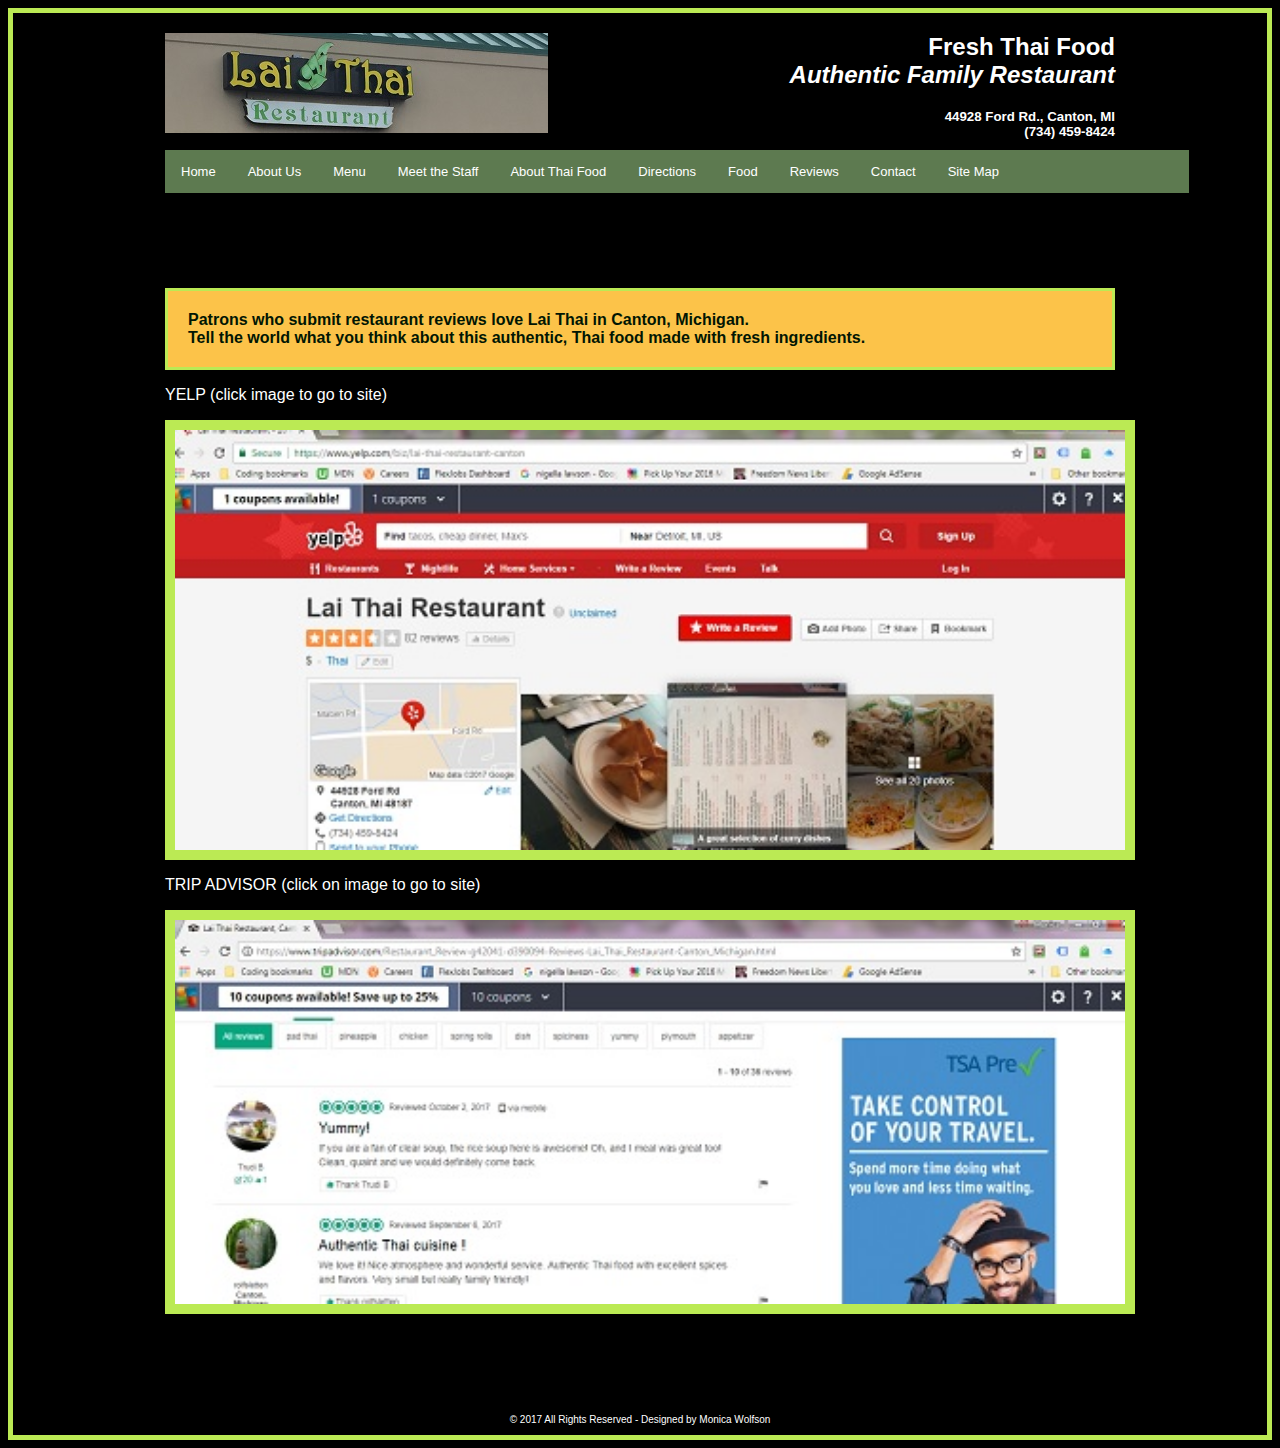
<file: reviews.html>
<!DOCTYPE html>

<html>
	<head>
		<title>Reviews/Lai Thai</title>
			<meta charset="UTF-8">
		<link rel="stylesheet" type="text/css" href="reviews.css">
		<meta name="keywords" content="thailand, food, thai, lai thai, canton, michigan" />
	</head>
	<body>
		<div id="page-wrap">
		<header class="header">
			<h2>Fresh Thai Food <br>
			<span>Authentic Family Restaurant</span></h2>
			<h5>44928 Ford Rd., Canton, MI<br>
				(734) 459-8424 </h5>
 		</header>
			<nav>
				<ul>
					<li> <a class="Home" href="laithaimichigan.html"> Home </a> </li>
					<li><a class="About Us" href="aboutus.html"> About Us </a></li>
					<li><a class="Menu" href="menu.html">Menu</a></li>
					<li><a class="Meet The Staff" href="meetthestaff.html">Meet the Staff</a></li>
					<li><a class="About Thai Food" href="aboutthaifood.html">About Thai Food</a></li>
					<li><a class="Directions" href="directions.html">Directions</a></li>
					<li><a class="Food" href="food.html">Food</a></li>
					<li><a class="Reviews" href="reviews.html">Reviews</a></li>
					<li><a class="Contact" href="contactus.html">Contact</a> </li>
					<li><a class="Site Map" href="sitemap.html"> Site Map</a></li>
				</ul>
			</nav>
						<p class="reviews">Patrons who submit restaurant reviews love Lai Thai in Canton, Michigan.<br>
  						Tell the world what you think about this authentic, Thai food made with fresh ingredients.</p>
  						<p> YELP (click image to go to site)</p>
				<a href="https://www.yelp.com/biz/lai-thai-restaurant-canton">
  					<img src="./images/yelp.jpg" alt="This is an image of Lai Thai's Yelp page."></a>
						<p>TRIP ADVISOR (click on image to go to site)</p>
				<a href="https://www.tripadvisor.com/Restaurant_Review-g42041-d390094-Reviews-Lai_Thai_Restaurant-Canton_Michigan.html">
  					<img src="./images/tripadvisor.jpg" alt="This is an image of Lai Thai's Trip Advisor page"></a>
		<footer>
						<p>&copy; 2017 All Rights Reserved - Designed by Monica Wolfson</p>
		</footer>
			</div>
	</body>
</html>
</file>
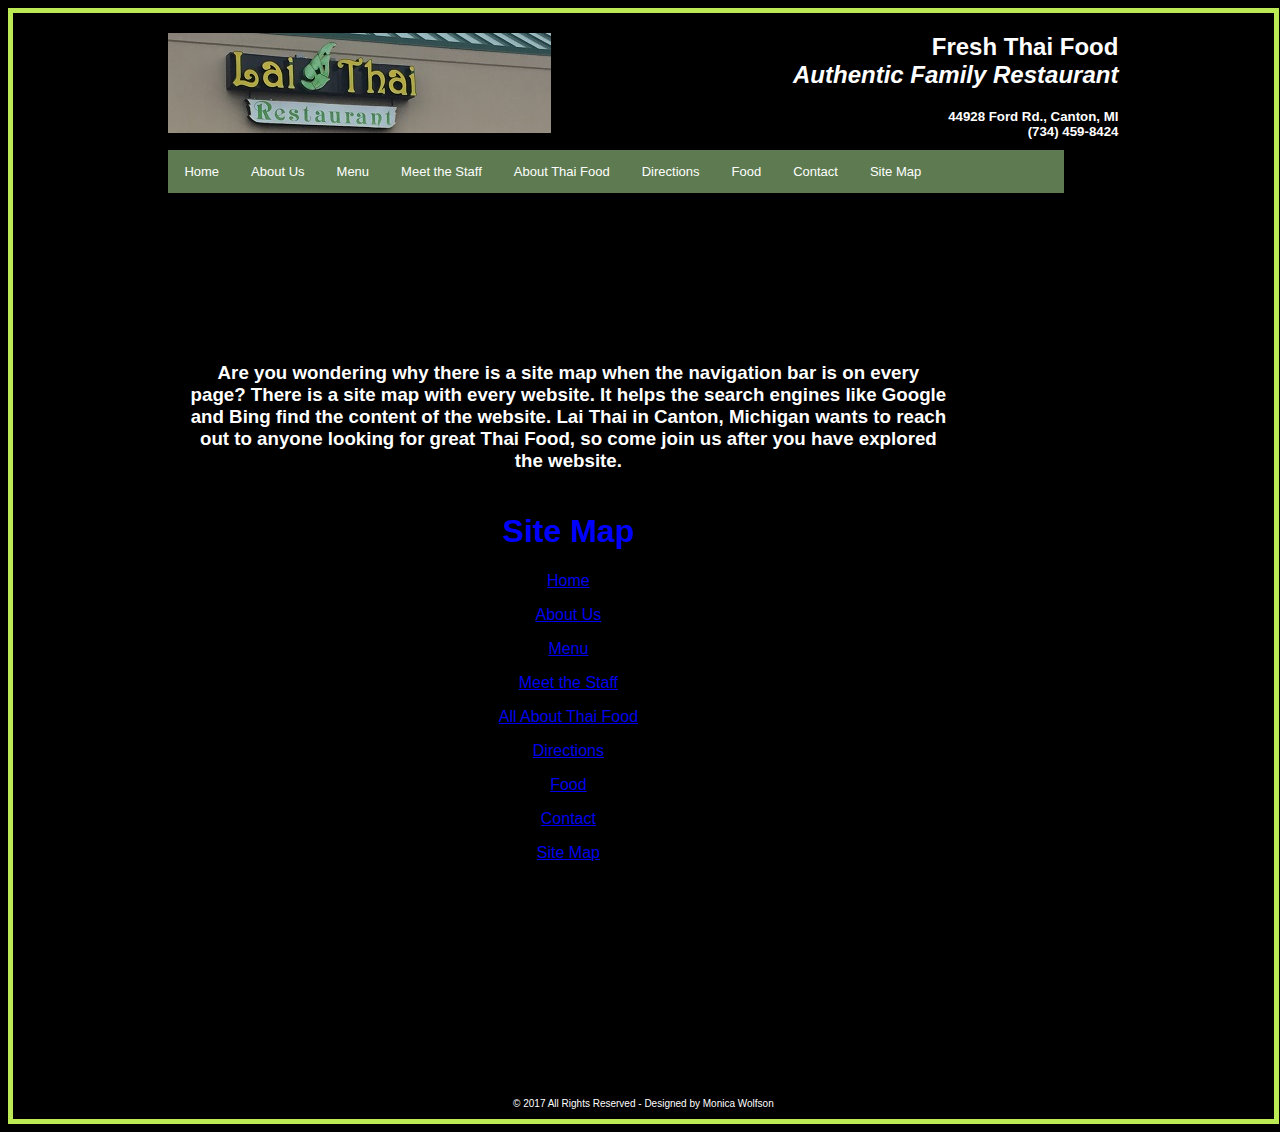
<file: sitemap.html>
<!DOCTYPE html>
<html>
	<head>
		<title> Lai Thai</title>
			<meta charset="UTF-8">
			<link rel="stylesheet" type="text/css" href="sitemap.css">
			<meta name="keywords" content="thailand, food, thai, lai thai, canton, michigan" />
	</head>
		<body>
			<div id="page-wrap">
				<header class="header">
					<h2>Fresh Thai Food <br>
						<span>Authentic Family Restaurant</span></h2>
					<h5>44928 Ford Rd., Canton, MI<br>
							(734) 459-8424 </h5>
 				</header>
					<nav>
						<ul>
							<li> <a class="Home" href="laithaimichigan.html"> Home </a> </li>
							<li><a class="About Us" href="aboutus.html"> About Us </a></li>
							<li><a class="Menu" href="menu.html">Menu</a></li>
							<li><a class="Meet The Staff" href="meetthestaff.html">Meet the Staff</a></li>
							<li><a class="About Thai Food" href="aboutthaifood.html">About Thai Food</a></li>
							<li><a class="Directions" href="directions.html">Directions</a></li>
							<li><a class="Food" href="food.html">Food</a></li>
							<li><a class="Contact" href="contactus.html">Contact</a> </li>
							<li><a class="Site Map" href="sitemap.html"> Site Map</a></li>
						</ul>
					</nav>
				<div class="maincontent">
							<h3> Are you wondering why there is a site map when the navigation bar is on every page?
							There is a site map with every website. It helps the search engines like Google and Bing find
							the content of the website. Lai Thai in Canton, Michigan wants to reach out to anyone looking for great Thai
							Food, so come join us after you have explored the website.</h3>
								<h1> Site Map </h1>
									<p><a class="Home" href="laithaimichigan.html"> Home </a></p>
									<p>	<a class="About Us" href="aboutus.html"> About Us </a></p>
									<p>	<a class="Menu" href="menu.html">Menu</a></p>
									<p>	<a class="Meet The Staff" href="meetthestaff.html">Meet the Staff</a></p>
									<p>	<a class="About Thai Food" href="aboutthaifood.html">All About Thai Food</a></p>
									<p>	<a class="Directions" href="directions.html">Directions</a></p>
									<p>	<a class="Food" href="food.html">Food</a></p>
									<p><a class="Contact" href="contactus.html">Contact</a></p>
									<p>	<a class="Site Map" href="sitemap.html"> Site Map</a></p>
				</div>
				</div>
			<footer>
									<p>&copy; 2017 All Rights Reserved - Designed by Monica Wolfson</p>
			</footer>
	</body>
</html>
</file>
<file: laithai.css>
#page-wrap{
    width:950px;
    margin:10px auto;
}

.jumbotron{
    background-image:url(./images/laithaiemblem.jpg);
    background-repeat: no-repeat;
    margin-top:0;
    text-align:right;
    line-height: 1.8;
    height:100px;
    width:100%;
}
.Fresh{
  text-align: right;
  color: white;
}
h5{
    margin-top: 0;
}
header p{
    float:right;
    margin-right: 250px;
}
span{
    font-style: italic;
}
nav{

      z-index:9999;
      width: 80%;
      height:50px;
}
ul {
    list-style-type: none;
    margin-top: 200px;
    padding: 0;
    background-color:#5d7a50;
    position: absolute;
    top: 0;
    width: 70%;
 }
li {
    float: left;
    font-size: small;
}
li a {
    display: block;
    color: white;
    text-align: center;
    padding: 14px 16px;
    text-decoration: none;
}
li a:hover:not(.active) {
    background-color:#008000;
}
body{
	  font-family: verdana, arial, Helvetica, sans-serif;
     background-color: #000000;
     color: #ffffff;
     border: 5px solid #bbea54;
  }

#maincontent h1{
  text-align: center;
  padding: 25px;
}

#maincontent{
    width: 100%;
    float: right;
    top:250px;
    padding:25px;
}
.delicious{
  padding:100px:
  text-align: center;
  color:#f2ae1d;
}
.show{
  padding-top: 2px;
}
img{
    border:10px solid #bbea54;
    width: 100%;
    display:block;
    margin: auto;
}
/* Slideshow container */
.slideshow-container {
 max-width: 1000px;
 position: relative;
 margin: auto;
}

/* Hide the images by default */
.mySlides {
   display: none;
}
.text {
 color: black;
 font-size: 15px;
 padding: 8px 12px;
 position: absolute;
 bottom: 8px;
 width: 100%;
 text-align: center;
}

/* Number text (1/3 etc) */
.numbertext {
 color: #f2f2f2;
 font-size: 12px;
 padding: 8px 12px;
 position: absolute;
 top: 0;
}
.hours{
    float: right;
    top: 400px;
    width:350px;
    padding-left: 20px;
    margin-right: 50px;
	  margin-bottom: 25px;
    border-left: 10px solid #bbea54;
  }
.welcome{
    width:300px;
    top:350px;
    left:200px;
	  padding-right: 5px;
	  margin-bottom: 25px;
}
footer{
    top:950px;
    font-size: x-small;
    margin-bottom:0;
    padding-top: 90px;
}
</file>
<file: aboutthaifood.css>
#page-wrap{
    width:950px;
    margin:10px auto;
}
header{
    background-image:url(./images/laithaiemblem.jpg);
    background-repeat: no-repeat;
    margin-top: 0;
    margin-bottom:30px;
    padding:0;
    text-align:right;
    height:100px;
    width: 100%;
}
span{
	  font-style: italic;
}
h5{
    margin-top: 0;
}
nav{
    width: 70%;
    top:20px;
    z-index:9999;
    height:50px;
}
ul {
    list-style-type: none;
    margin-top: 140px;
    padding: 0;
    background-color:#5d7a50;
    position: absolute;
    top: 0;
    width: 70%;
 }
li {
    float: left;
    font-size: small;
}
li a {
    display: block;
    color: white;
    text-align: center;
    padding: 14px 16px;
    text-decoration: none;
}
li a:hover:not(.active) {
    background-color: #008000;
}
body{
     background-color: #000000;
     color: #ffffff;
     font-family: verdana, arial, Helvetica, sans-serif;
}
img{
    border:5px solid #ff9900;
		width: 25%;
		float: left;
		margin: 1.66%;
	}
	#maincontent{
		width: 70%;
		font-size: large;
	   float: right;
	   margin-top:100px;
	   top:150px;
	   padding:10px;
	}
#sidebar{
	margin-top: 0px;
	font-size: large;
	width: 70%;
}
footer{
    top:950px;
    font-size: x-small;
    text-align: center;
    margin-bottom:0;
    padding-top: 200px;
}
</file>
<file: aboutus.css>
#page-wrap{
    width:950px;
    margin:10px auto;
}

.jumbotron{
    background-image:url(./images/laithaiemblem.jpg);
    background-repeat: no-repeat;
    margin-top:0;
    text-align:right;
    line-height: 1.8;
    height:100px;
    width:100%;
}
h5{
    margin-top: 0;
}
header p{
    float:right;
    margin-right: 250px;
}
span{
font-style: italic;
}
nav{

      z-index:9999;
      width: 80%;
      height:50px;
}
ul {
    list-style-type: none;
    margin-top: 200px;
    padding: 0;
    background-color:#5d7a50;
    position: absolute;
    top: 0;
    width: 70%;
 }
li {
    float: left;
    font-size: small;
}
li a {
    display: block;
    color: white;
    text-align: center;
    padding: 14px 16px;
    text-decoration: none;
}
li a:hover:not(.active) {
    background-color:#008000;
}
body{
    width:100%;
    background-color: #000000;
    color: #ffffff;
	  margin-right: 50px;
    border: 5px solid #bbea54;
    font-family: verdana, arial, Helvetica, sans-serif;
}
img{
    display:block;
    border:10px solid #bbea54;
  }
table{
  margin-top:100px;
  line-height: 1.8;
  display:table;
  text-align: center;
}
footer{
    top:950px;
    font-size: x-small;
    margin-bottom:0;
    padding-top: 200px;
}
</file>
<file: directions.css>
#page-wrap{
    width:950px;
    margin:10px auto;
}
header{
    background-image:url(./images/laithaiemblem.jpg);
    background-repeat: no-repeat;
    margin-top:0;
    margin-bottom:30px;
    padding:0;
    text-align:right;
    height:100px;
    width: 100%;
}
h5{
    margin-top: 0;
}
header p{
    float:right;
    margin-right: 250px;
}
span{
font-style: italic;
}
nav{
      top:20px;
       z-index:9999;
       width: 100%;
       height:50px;
}
ul {
    list-style-type: none;
    margin-top: 140px;
    padding: 0;
    background-color:#5d7a50;
    position: absolute;
    top: 0;
    width: 70%;
 }
li {
    float: left;
    font-size: small;
}
li a {
    display: block;
    color: white;
    text-align: center;
    padding: 14px 16px;
    text-decoration: none;
}
li a:hover:not(.active) {
    background-color:#008000;
}
body{
   background-color: #000000;
   color: #ffffff;
   border: 5px solid #bbea54;
   font-family: Verdana, arial, Helvetica, sans-serif;
}
.map{
  margin-top: 100px;
  text-align:center;
}
footer{
  margin-top: 200px;
  margin-bottom:0;
  font-size: x-small;
  text-align: center;
}
</file>
<file: food.css>
#page-wrap{
    width:950px;
    margin:10px auto;
}
header{
    background-image:url(./images/laithaiemblem.jpg);
    background-repeat: no-repeat;
    margin-top:0;
    margin-bottom:40px;
    padding:0;
    text-align:right;
    height:100px;
    width:100%;
}
h5{
    margin-top: 0;
}
header p{
    float:right;
    margin-right: 250px;
}
span{
font-style: italic;
}
nav{
      top:20px;
      z-index:9999;
      width: 80%;
      height:50px;
}
ul {
    list-style-type: none;
    margin-top: 150px;
    padding: 0;
    background-color:#5d7a50;
    position: absolute;
    top: 0;
    width: 70%;
 }
li {
    float: left;
    font-size: small;
}
li a {
    display: block;
    color: white;
    text-align: center;
    padding: 14px 16px;
    text-decoration: none;
}
li a:hover:not(.active) {
    background-color:#008000;
}
body{
	font-family: verdana, arial, Helvetica, sans-serif;
     background-color: #000000;
     color: #ffffff;
     border: 5px solid #bbea54;
  }
  h3{
    margin-top: 50px;
    color:#00000;
    text-align: center;
    width: 90%;
      }
img{
    border:10px solid #bbea54;
    width: 50%;
    text-align: left;
    display:block;
    margin: auto;
  }
table{
  margin-top: 150px;
}
footer{
    top:950px;
    font-size: x-small;
    text-align: center;
    margin-bottom:0;
    padding-top: 200px;
}
</file>
<file: meetthestaff.css>
#page-wrap{
    width:950px;
    margin:10px auto;
}
header{
    background-image:url(./images/laithaiemblem.jpg);
    background-repeat: no-repeat;
    margin-top:0;
    margin-bottom:40px;
    padding:0;
    text-align:right;
    height:100px;
    width:100%;
}
h5{
    margin-top: 0;
}
header p{
    float:right;
    margin-right: 250px;
}
span{
font-style: italic;
}
nav{
      top:20px;
      z-index:9999;
      width: 80%;
      height:50px;
}
ul {
    list-style-type: none;
    margin-top: 150px;
    padding: 0;
    background-color:#5d7a50;
    position: absolute;
    top: 0;
    width: 70%;
 }
li {
    float: left;
    font-size: small;
}
li a {
    display: block;
    color: white;
    text-align: center;
    padding: 14px 16px;
    text-decoration: none;
}
li a:hover:not(.active) {
    background-color:#008000;
}
body{
    width: 98.5%;
     background-color: #000000;
     color: #ffffff;
     border: 5px solid #bbea54;
     font-family: Verdana, arial, Helvetica, sans-serif;
}
img{
      border:10px solid #bbea54;
      width: 50%;
      text-align: right;
      display:block;
      margin: auto;
}
section{
    margin-top: 150px;
}
section h2{
  color:#c1ed00;
  text-align: center;
}
section p {
  font-size: 25px;
}
table{
  font-size:20px
}
footer{
      top:850px;
      font-size: x-small;
      text-align: center;
      margin-bottom:0;
      padding-top: 20px;
}
</file>
<file: menu.css>
#page-wrap{
   width:950px;
   margin:10px auto;
}
header{
   background-image:url(./images/laithaiemblem.jpg);
   background-repeat: no-repeat;
   margin-top: 0;
   margin-bottom:30px;
   padding:0;
   text-align:right;
   height:100px;
   width: 100%;
}
span{
   font-style: italic;
}
h5{
   margin-top: 0;
}
.Fresh{
  text-align: right;
  color: white;
}
nav{
   width: 70%;
   top:20px;
   z-index:9999;
   height:50px;
}
ul {
   list-style-type: none;
   margin-top: 140px;
   padding: 0;
   background-color:#5d7a50;
   position: absolute;
   top: 0;
   width: 70%;
}
li {
   float: left;
   font-size: small;
}
li a {
   display: block;
   color: white;
   text-align: center;
   padding: 14px 16px;
   text-decoration: none;
}
li a:hover:not(.active) {
   background-color: #008000;
}
body{
	line-height: 15px;
	width:800px;
	font-family: font-family: Verdana, arial, Helvetica, sans-serif;
	background-color:#000000;
	color:#ffffff;
	padding-bottom:60px;
}
h1{
    font-weight: bold;
    text-align:center;
    margin-top: 60px;
	  color:#f2ae1d;
  }
h2{
	text-align: center;
	padding-bottom: 10px;
	color:#f2ae1d;
}
h3{
	font-size:18px;
	text-align: right;
}
table{
	border-collapse: collapse;
  text-align: center;
  margin-left: 150px;
}
td{
  padding:15px;
	border-bottom: 2px solid #d3f20e;
}
#curry{
  line-height: 20px;
}
footer{
    margin-left:150px;
    font-size: x-small;
    margin-bottom:0;
    padding-top: 200px;
}
</file>
<file: reviews.css>
#page-wrap{
    width:950px;
    margin:10px auto;
}
header{
    background-image:url(./images/laithaiemblem.jpg);
    background-repeat: no-repeat;
    margin-top:0;
    margin-bottom:40px;
    padding:0;
    text-align:right;
    height:100px;
    width: 100%;
}

h5{
    margin-top: 0;
}

header p{
    float:right;
    margin-right: 250px;

}
span{
font-style: italic;
}
nav{
      top:20px;
       z-index:9999;
       width: 100%;
       height:50px;
}
ul {
    list-style-type: none;
    margin-top: 150px;
    padding: 0;
    background-color:#5d7a50;
    position: absolute;
    top: 0;
    width: 80%;
 }

li {
    float: left;
    font-size: small;
}

li a {
    display: block;
    color: white;
    text-align: center;
    padding: 14px 16px;
    text-decoration: none;
}

li a:hover:not(.active) {
    background-color:#008000;
}
body{
	font-family: verdana, arial, sans-serif;
     background-color: #000000;
     color: #ffffff;
     border: 5px solid #bbea54;
  }
  .reviews{
	margin-top: 65px;
	border:3px solid  #bbea54;
  font-weight: bold;
	padding: 20px;
	background-color:#fcc349;
	color: #011603;
}
img{
      border:10px solid #bbea54;
      width: 100%;
      display:block;
      margin: auto;
  }
  footer{
      top:950px;
      font-size: x-small;
      text-align: center;
      margin-bottom:0;
      padding-top: 90px;
  }
</file>
<file: sitemap.css>
#page-wrap{
    width:950px;
    margin:10px auto;
}
header{
    background-image:url(./images/laithaiemblem.jpg);
    background-repeat: no-repeat;
    margin-top:0;
    margin-bottom:40px;
    padding:0;
    text-align:right;
    height:100px;
    width:100%;
}
h5{
    margin-top: 0;
}
header p{
    float:right;
    margin-right: 250px;
}
span{
font-style: italic;
}
nav{
      top:20px;
      z-index:9999;
      width: 80%;
      height:50px;
}
ul {
    list-style-type: none;
    margin-top: 150px;
    padding: 0;
    background-color:#5d7a50;
    position: absolute;
    top: 0;
    width: 70%;
 }
li {
    float: left;
    font-size: small;
}
li a {
    display: block;
    color: white;
    text-align: center;
    padding: 14px 16px;
    text-decoration: none;
}
li a:hover:not(.active) {
    background-color:#008000;
}
body{
	font-family: verdana, arial, Helvetica, sans-serif;
     background-color: #000000;
     color: #ffffff;
     border: 5px solid #bbea54;
  }

body{
	width: 98.5%;
     background-color: #000000;
     color: #ffffff;
}
.maincontent{
	width: 80%;
	margin-top: 100px;
	text-align:center;
	color: blue;
	padding:20px;
}
h3{
  color: white;
  padding-bottom: 20px;
}

footer{
  margin-top: 200px;
  margin-bottom:0;
    font-size: x-small;
text-align: center;

}
</file>
